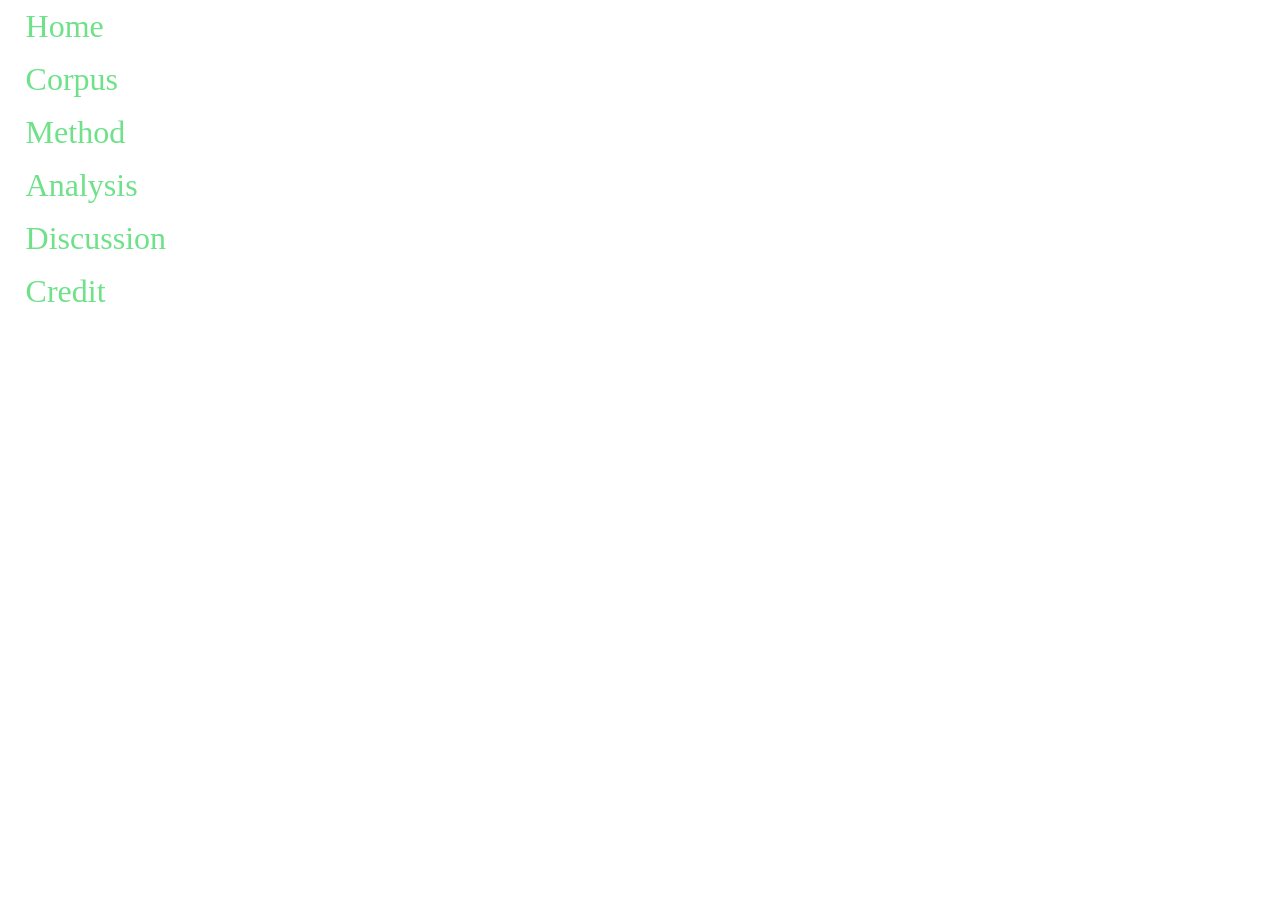
<file: docs/Analysis.html>
<!DOCTYPE html>
<html xmlns="http://www.w3.org/1999/xhtml">
    <head>
        <title>Gallery</title>
        <meta charset="UTF-8" />
        <meta name="viewport" content="width=device-width, initial-scale=1.0" />
        <link rel="stylesheet" type="text/css" href="styling.css" />
        
    </head>
    <body>
        <div class="wrap">
            <div id="sidebar">
                <ul>
                    <li><a href="index.html">Home</a></li>
                    <li><a href="Corpus.html">Corpus</a></li>
                    <li><a href="Method.html">Method</a></li>
                    <li><a href="Analysis.html">Analysis</a></li>
                    <li><a href="Discussion.html">Discussion</a></li>
                    <li><a href="Credit.html">Credit</a></li>
                </ul>
            </div>
        </div>
    </body>
</html>
</file>
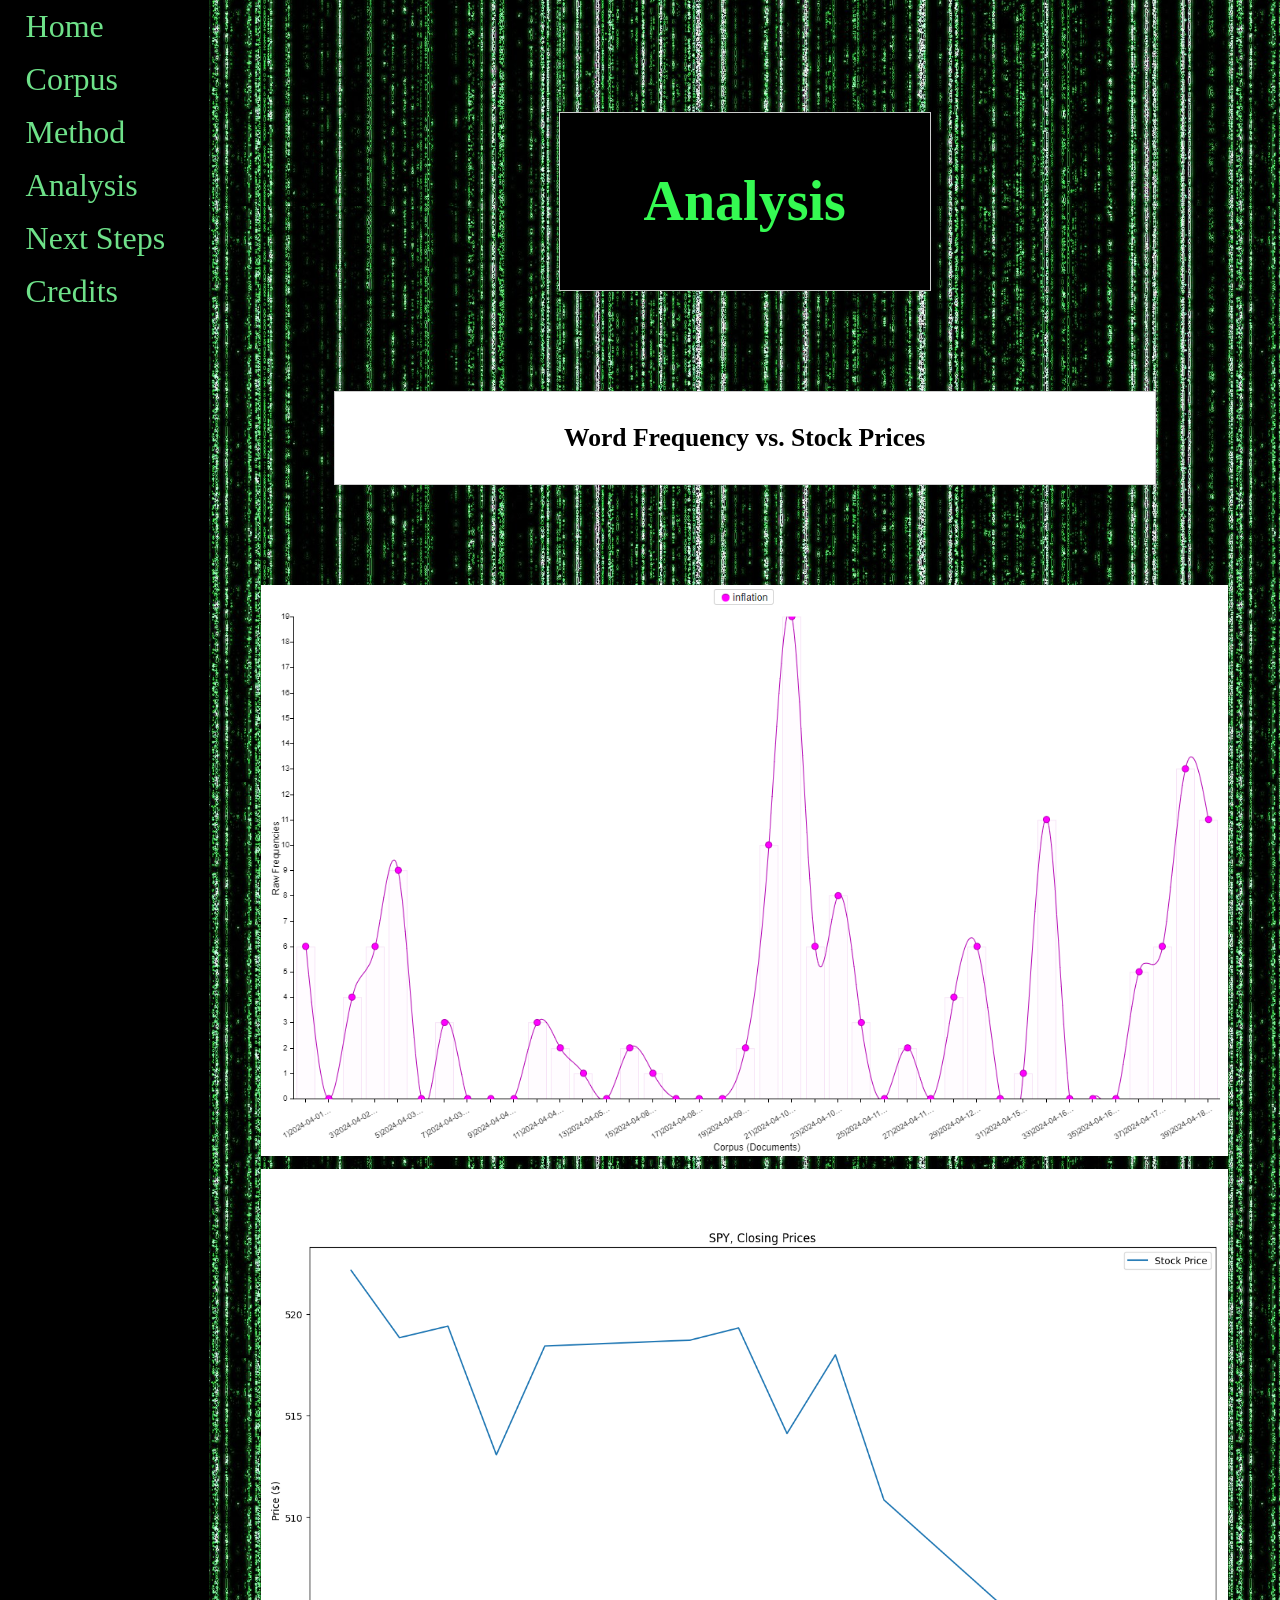
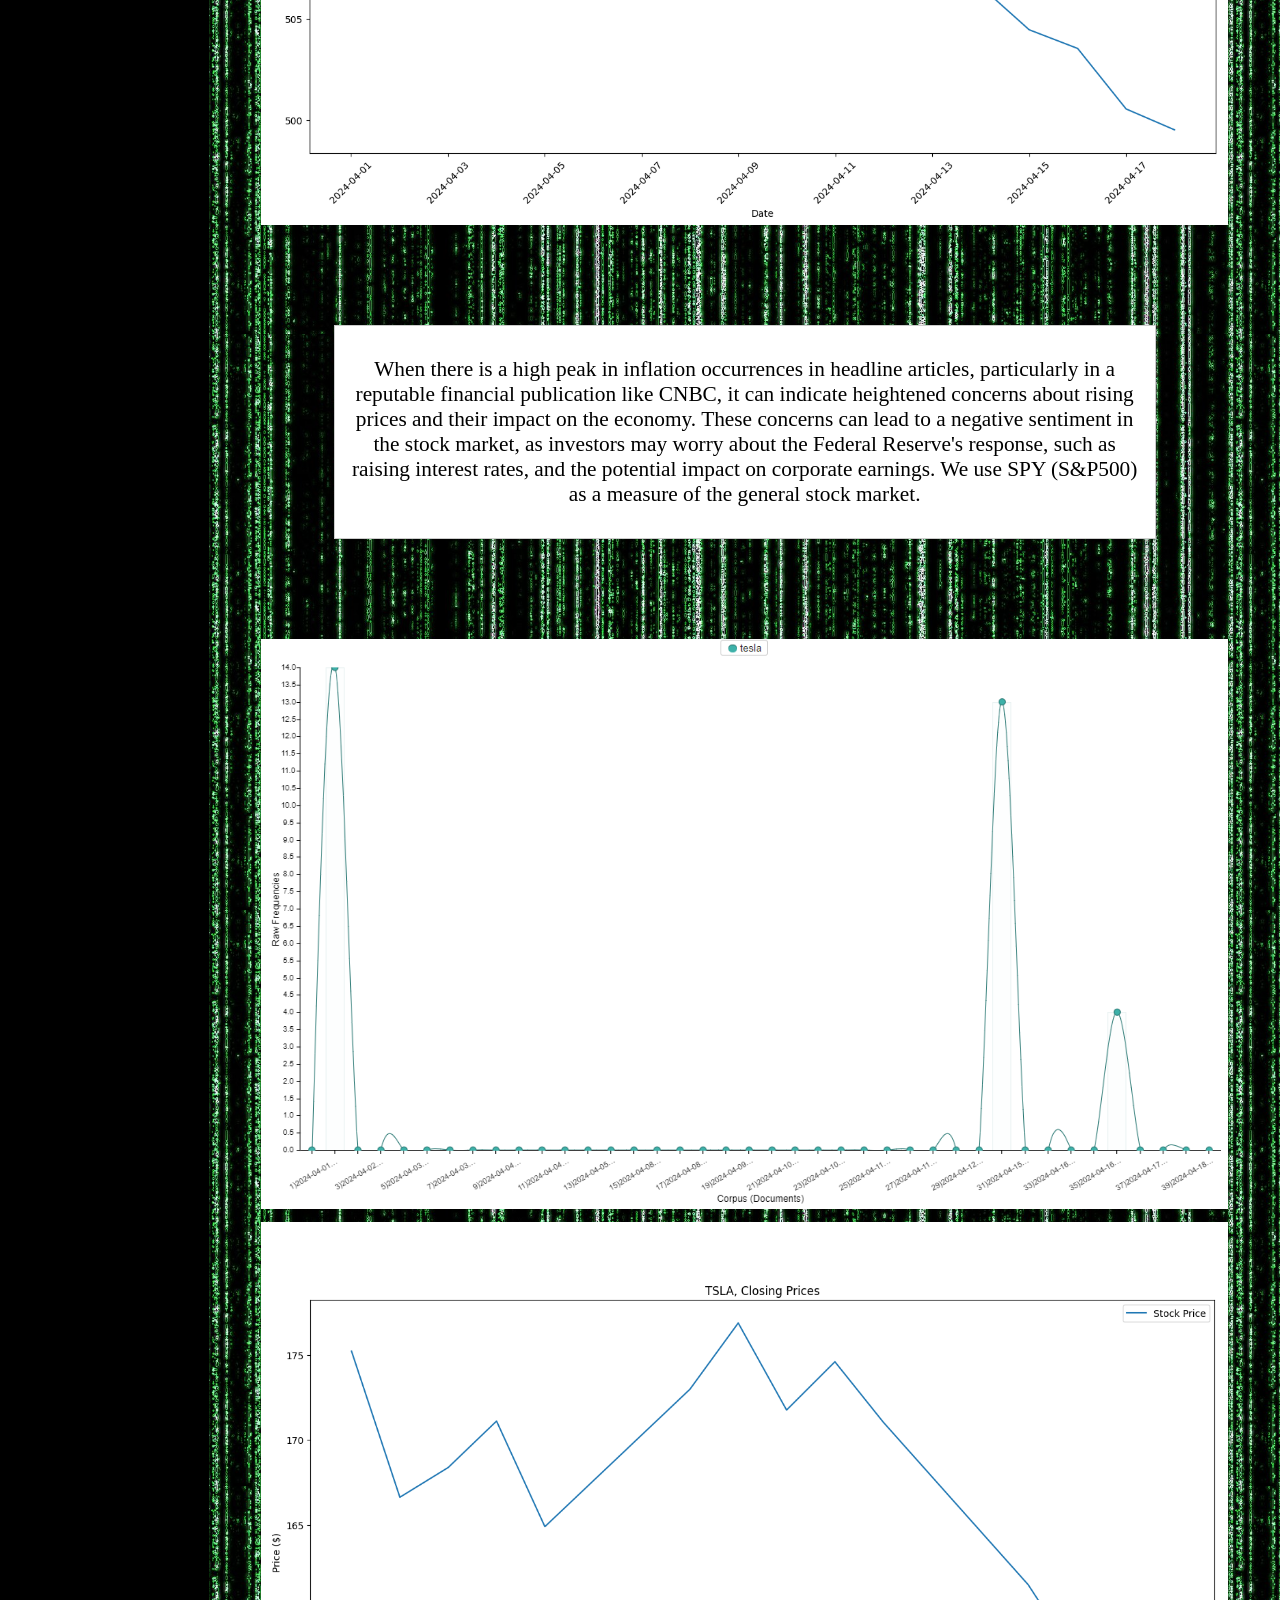
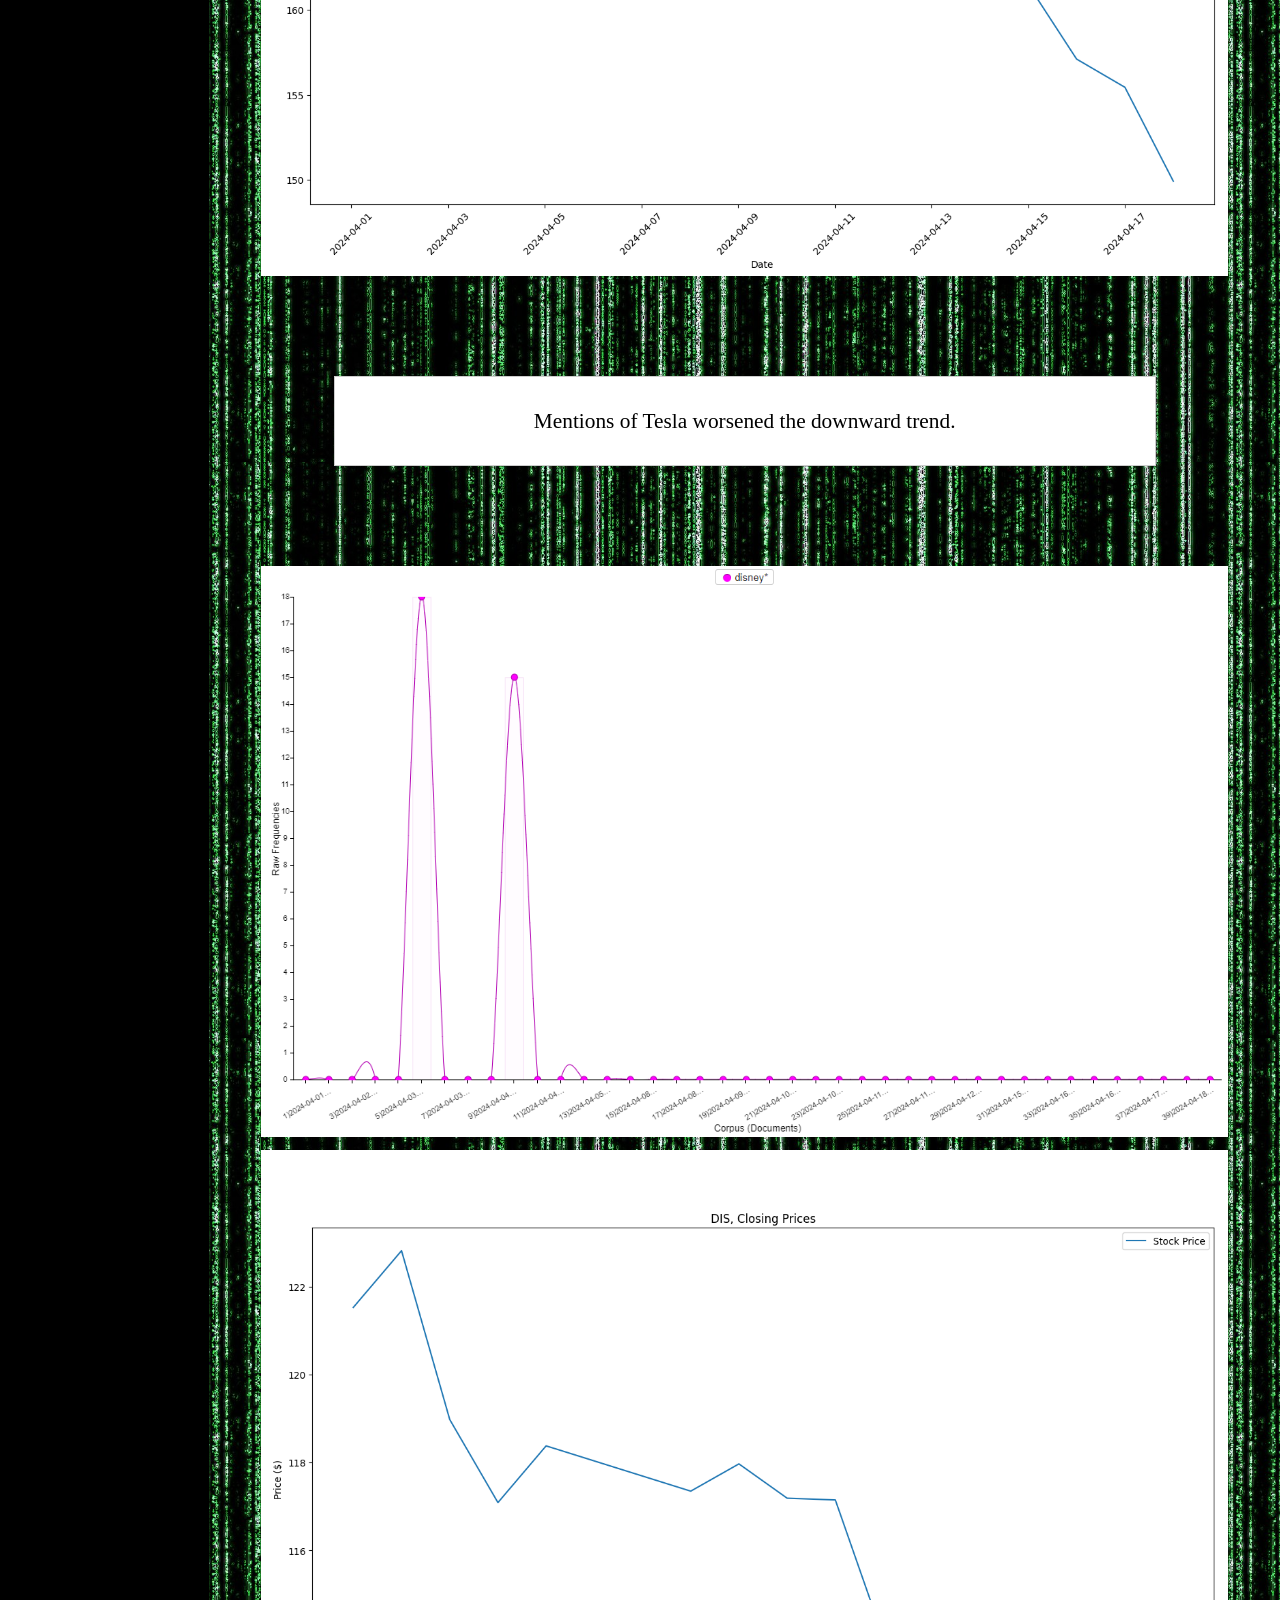
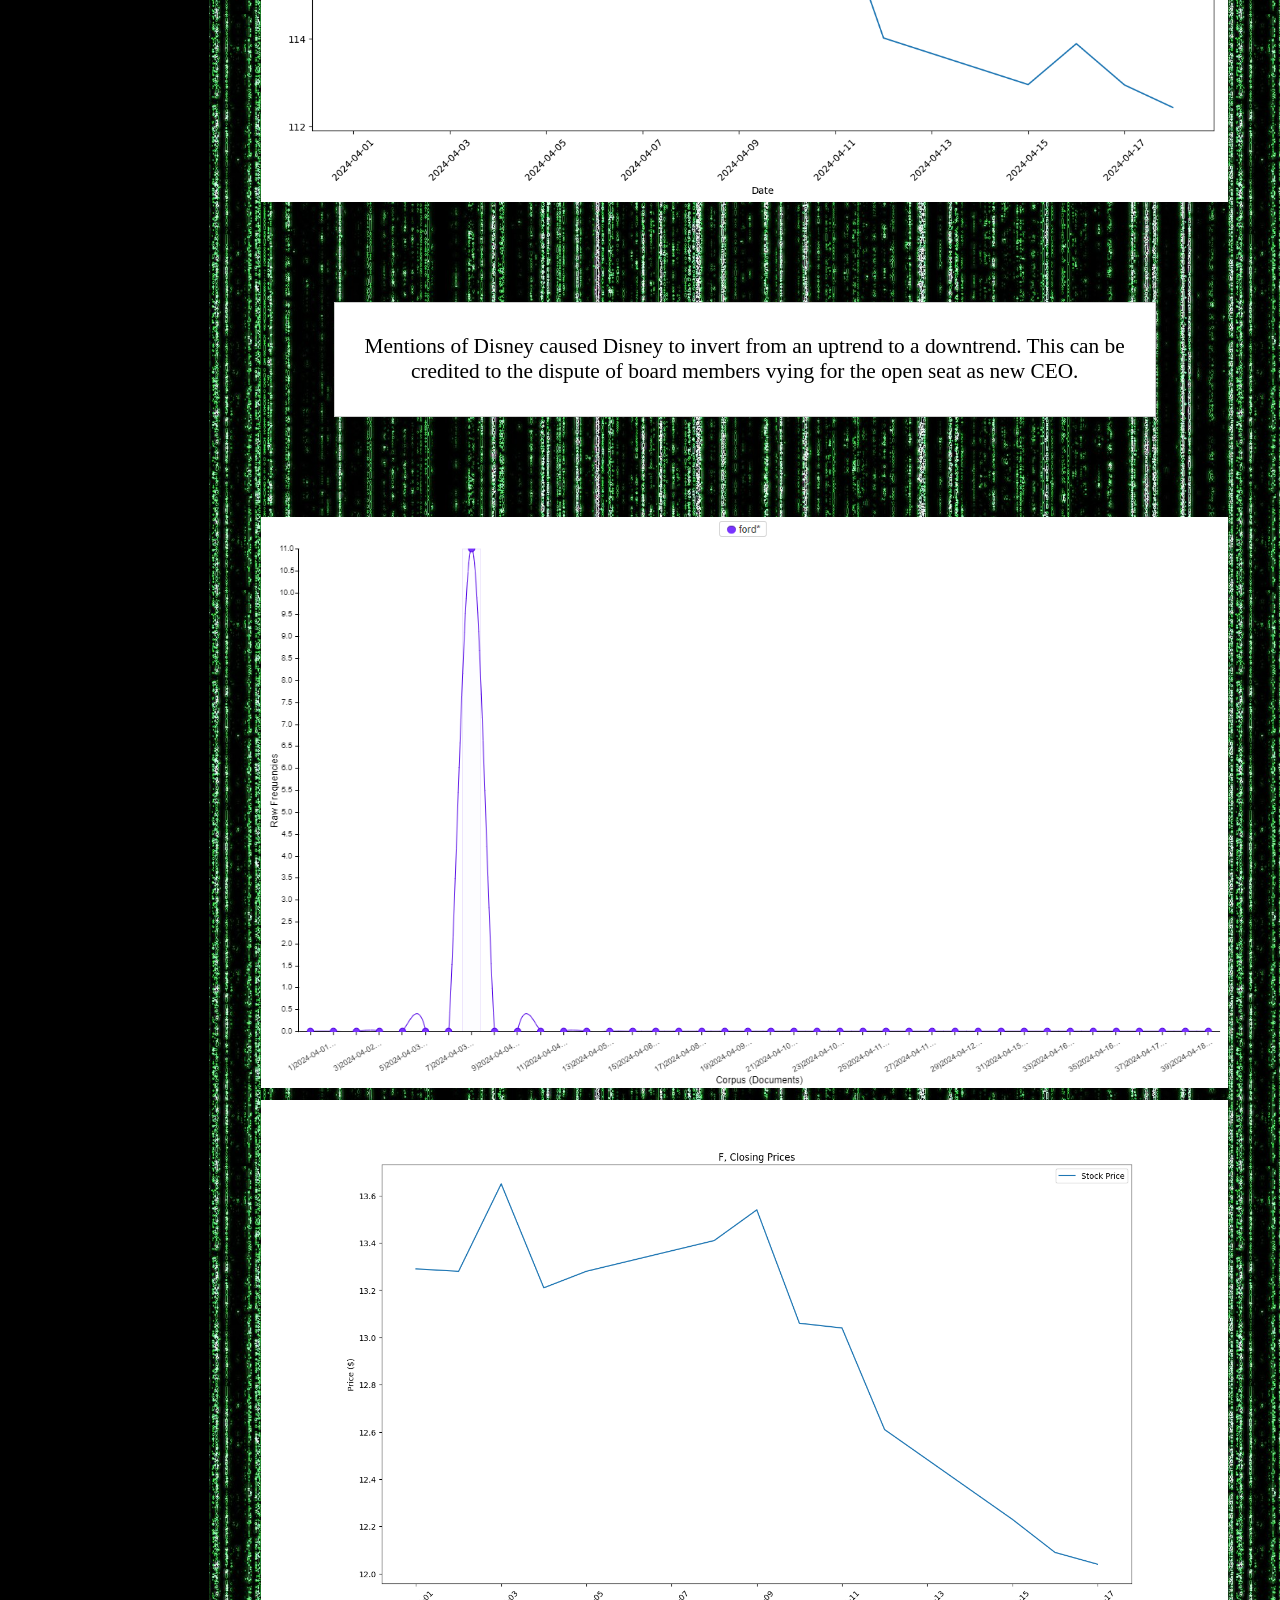
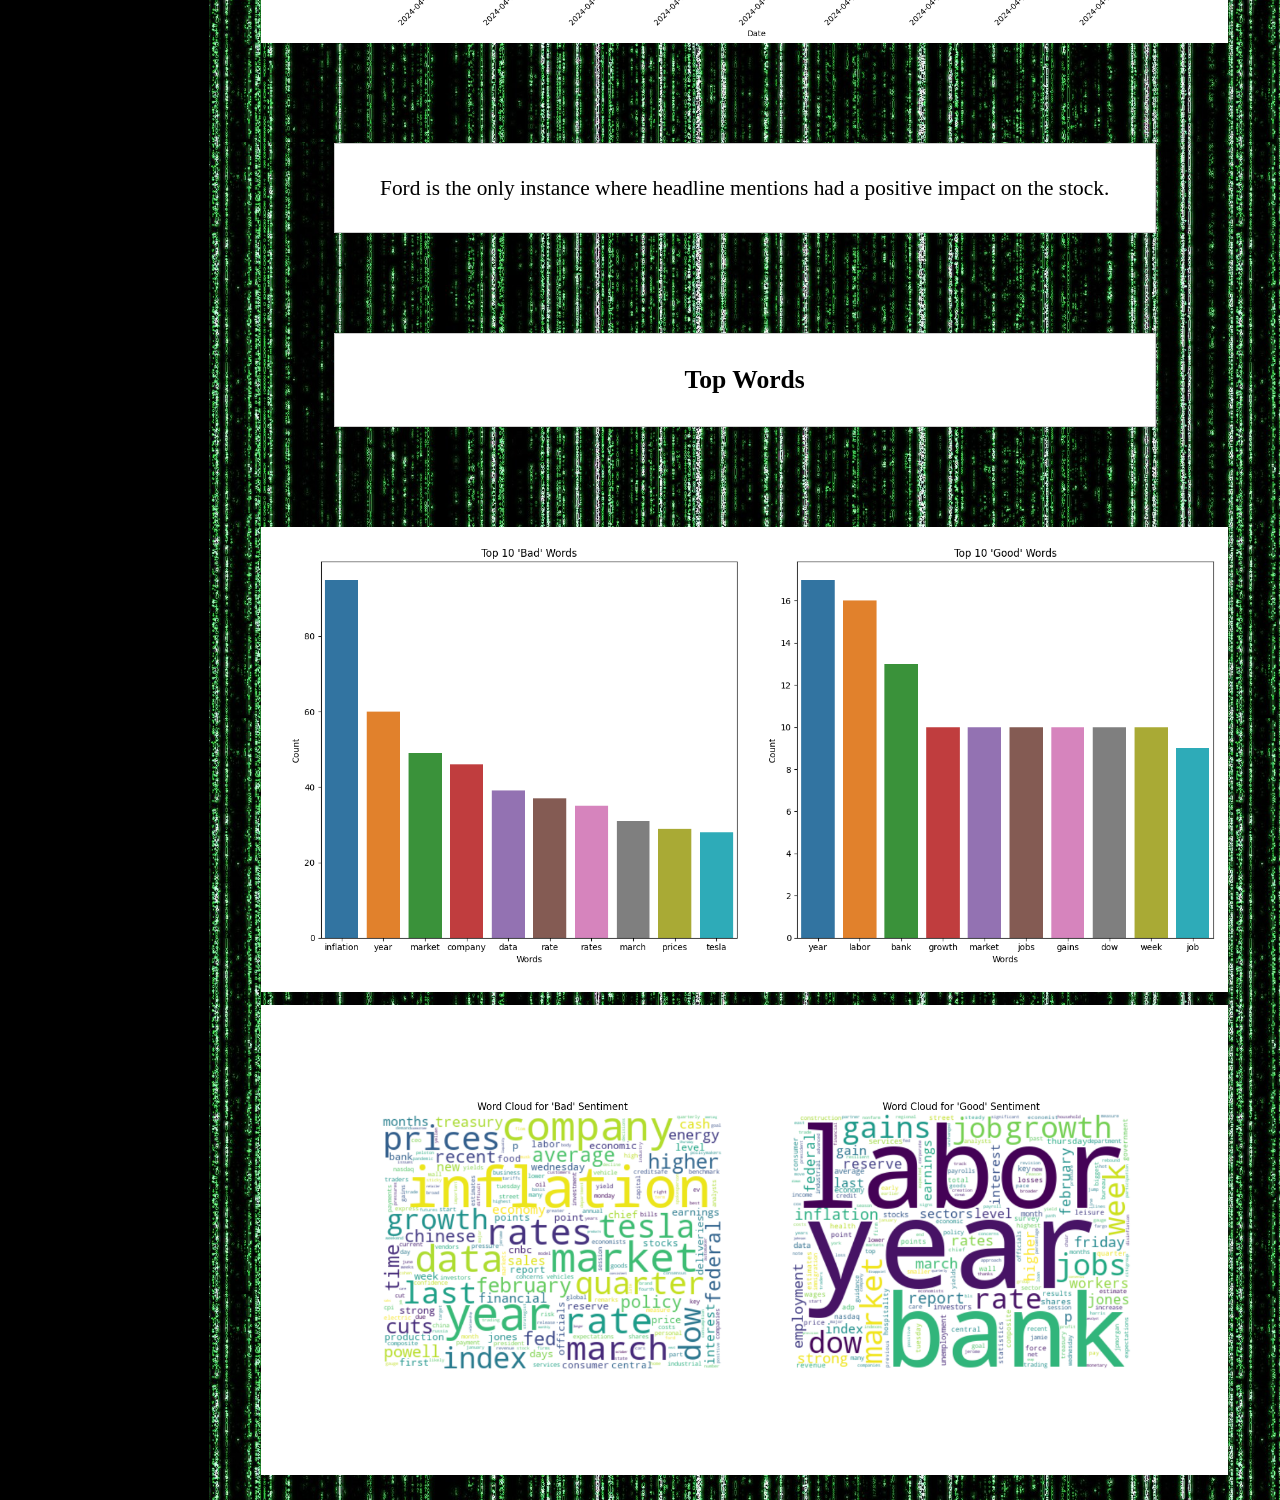
<file: docs/analysis.html>
<!DOCTYPE html>
<html xmlns="http://www.w3.org/1999/xhtml">
    <head>
        <title>Analysis</title>
        <meta charset="UTF-8" />
        <meta name="viewport" content="width=device-width, initial-scale=1.0" />
        <link rel="stylesheet" type="text/css" href="styling.css" />
        
    </head>
    <body>
        <div class="wrap">
            <div id="sidebar">
                <ul>
                    <li><a href="index.html">Home</a></li>
                    <li><a href="corpus.html">Corpus</a></li>
                    <li><a href="method.html">Method</a></li>
                    <li><a href="analysis.html">Analysis</a></li>
                    <li><a href="nextStep.html">Next Steps</a></li>
                    <li><a href="credit.html">Credits</a></li>
                </ul>
            </div>
            <div class="content">
                <section>
                    <div class="headCont">                    
                        <h1 class="header">Analysis</h1>
                    </div>
                    <div class="container">
                        <h2>Word Frequency vs. Stock Prices</h2>
                    </div>
                    <figure class="photo">
                        <img src="images\inflationV.png" alt="Inflation Line Graph"/>
                    </figure>
                    <div>
                        <figure class="photo">
                        <img src="images\SPY-update1.png" alt="SPY Stock Line Graph"/>
                    </figure>
                    </div>
                    <div class="container">
                        <p class="indent">When there is a high peak in inflation occurrences in headline articles, particularly in a reputable financial publication like CNBC, it can indicate heightened concerns about rising prices and their impact on the economy. These concerns can lead to a negative sentiment in the stock market, as investors may worry about the Federal Reserve's response, such as raising interest rates, and the potential impact on corporate earnings. We use SPY (S&amp;P500) as a measure of the general stock market.</p>
                    </div>
                    <figure class="photo">
                        <img src="images\teslaV.png" alt="Tesla Line Graph"/>
                    </figure>
                    <figure class="photo">
                        <img src="images\TSLA-update.png" alt="TSLA(Tesla) Stock Graph"/>
                    </figure>
                    <div class="container">
                        <p class="indent">Mentions of Tesla worsened the downward trend.</p>
                    </div>
                    <figure class="photo">
                        <img src="images\disneyV.png" alt="Disney Line Graph"/>
                    </figure>
                    <figure class="photo">
                        <img src="images\DIS-update.png" alt="DIS(Disney) Stock Graph"/>
                    </figure>
                    <div class="container">
                        <p class="indent">Mentions of Disney caused Disney to invert from an uptrend to a downtrend. This can be credited to the dispute of board members vying for the open seat as new CEO.</p>
                    </div>
                    <figure class="photo">
                        <img src="images\fordV.png" alt="F Stock Graph"/>
                    </figure>
                    <figure class="photo">
                        <img src="images\F.png" alt="F Stock Graph"/>
                    </figure>
                    <div class="container">
                        <p class="indent">Ford is the only instance where headline mentions had a positive impact on the stock.</p>
                    </div>
                    <div class="container">
                        <h2>Top Words</h2>
                    </div>
                    <figure class="photo">
                        <img src="images\barchart-top-words.png" alt="Word Group"/>
                    </figure>
                    <figure class="photo">
                        <img src="images\wordsoup-top-words.png" alt="word soup"/>
                    </figure>
                </section>
            </div>
        </div>
    </body>
</html>
</file>
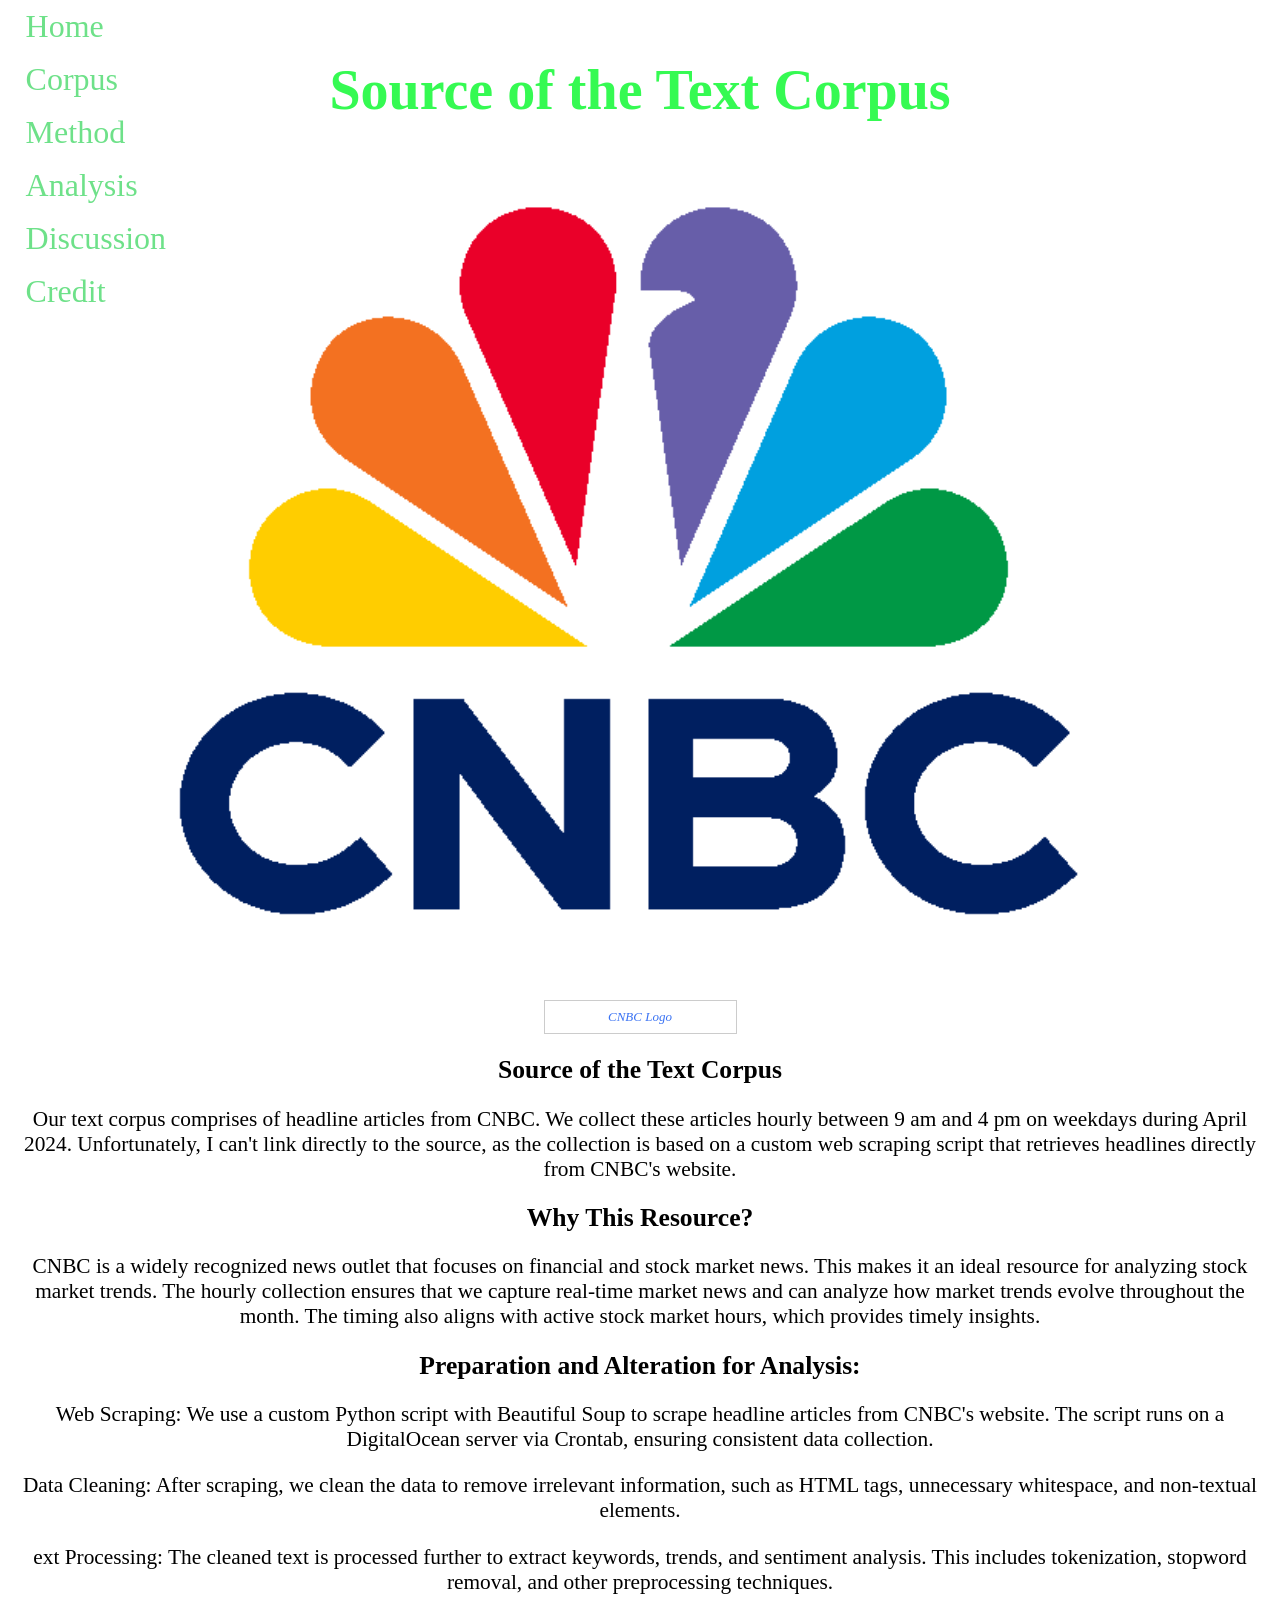
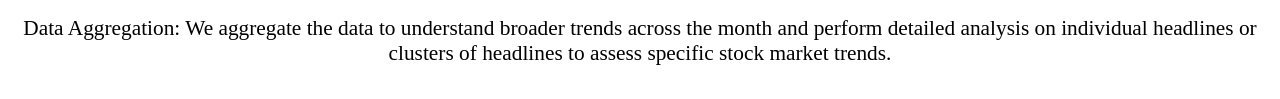
<file: docs/Corpus.html>
<!DOCTYPE html>
<html>
    <head>
        <title>Home Page</title>
        <meta charset="UTF-8" />
        <meta name="viewport" content="width=device-width, initial-scale=1.0" />
        <link rel="stylesheet" type="text/css" href="styling.css" />
    </head>
    <body>
        <div class="wrap">
            <div id="sidebar">
                <ul>
                    <li><a href="index.html">Home</a></li>
                    <li><a href="Corpus.html">Corpus</a></li>
                    <li><a href="Method.html">Method</a></li>
                    <li><a href="Analysis.html">Analysis</a></li>
                    <li><a href="Discussion.html">Discussion</a></li>
                    <li><a href="Credit.html">Credit</a></li>
                </ul>
            </div>
        </div>
            
            <div class="content">
                <section>
                    <h1 class="header">Source of the Text Corpus</h1>
                    <figure>
                        <img class="photo" src="images/cnbc_logo.jpg" />
                        <figcaption><dfn>CNBC Logo</dfn></figcaption>
                    </figure>
                </section>
                <section>
                    <h2>Source of the Text Corpus</h2>
                    <p>Our text corpus comprises of headline articles from CNBC. We collect these articles hourly between 9 am and 4 pm on weekdays during April 2024. Unfortunately, I can't link directly to the source, as the collection is based on a custom web scraping script that retrieves headlines directly from CNBC's website.</p>
                </section>
                <section>
                    <h2>Why This Resource?</h2>
                    <p>CNBC is a widely recognized news outlet that focuses on financial and stock market news. This makes it an ideal resource for analyzing stock market trends. The hourly collection ensures that we capture real-time market news and can analyze how market trends evolve throughout the month. The timing also aligns with active stock market hours, which provides timely insights.</p>
                </section>
                <section>
                    <h2>Preparation and Alteration for Analysis:</h2>
                    <p>Web Scraping: We use a custom Python script with Beautiful Soup to scrape headline articles from CNBC's website. The script runs on a DigitalOcean server via Crontab, ensuring consistent data collection.</p>
                    <p>Data Cleaning: After scraping, we clean the data to remove irrelevant information, such as HTML tags, unnecessary whitespace, and non-textual elements.
                    </p>
                    <p>ext Processing: The cleaned text is processed further to extract keywords, trends, and sentiment analysis. This includes tokenization, stopword removal, and other preprocessing techniques.
                    </p>
                    <p>Data Aggregation: We aggregate the data to understand broader trends across the month and perform detailed analysis on individual headlines or clusters of headlines to assess specific stock market trends.</p>
                </section>
            </div>
    </body>
</html>
</file>
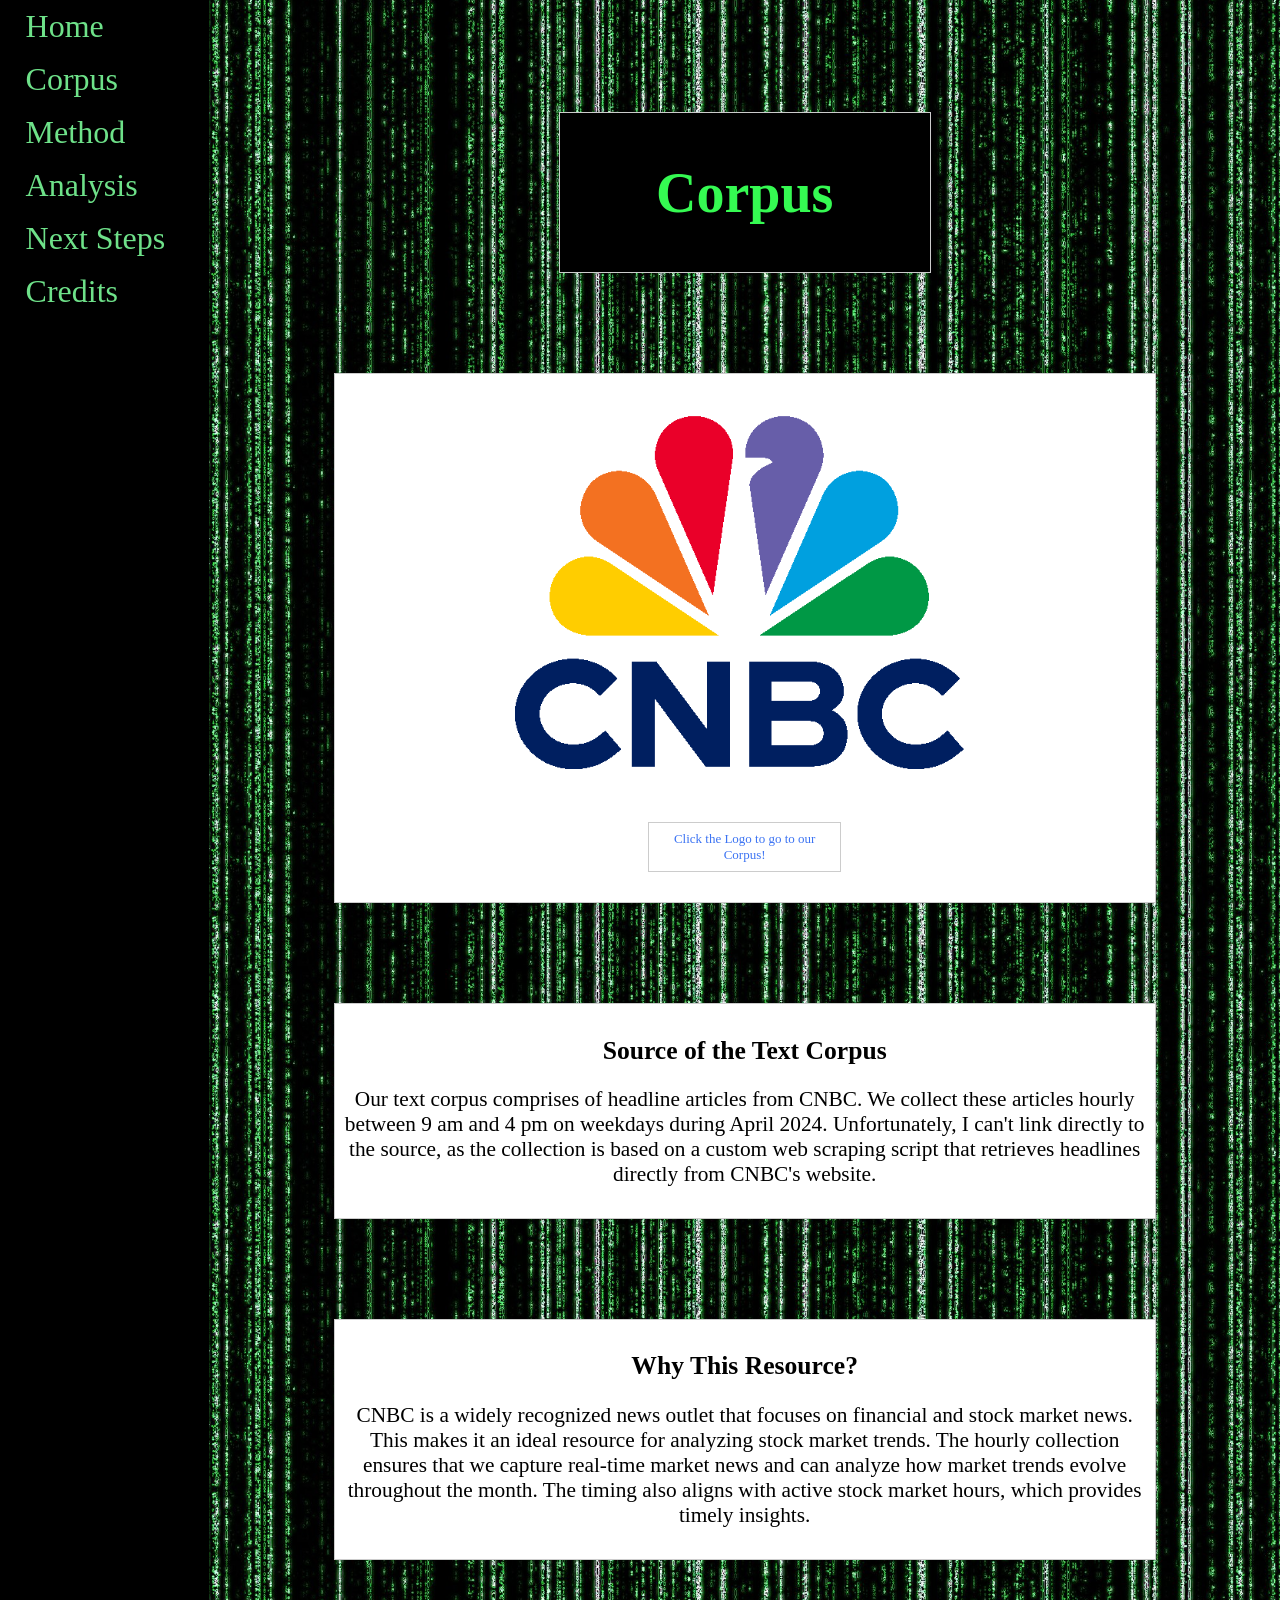
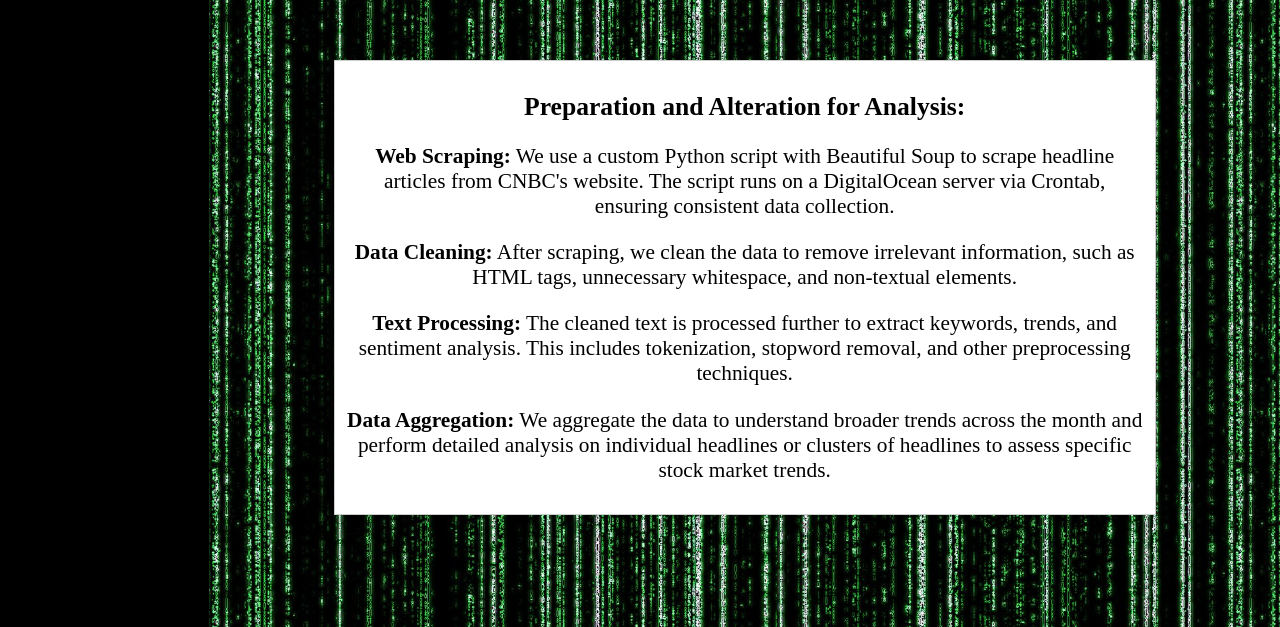
<file: docs/corpus.html>
<!DOCTYPE html>
<html>
    <head>
        <title>Home Page</title>
        <meta charset="UTF-8" />
        <meta name="viewport" content="width=device-width, initial-scale=1.0" />
        <link rel="stylesheet" type="text/css" href="styling.css" />
    </head>
    <body>
        <div class="wrap">
            <div id="sidebar">
                <ul>
                    <li><a href="index.html">Home</a></li>
                    <li><a href="corpus.html">Corpus</a></li>
                    <li><a href="method.html">Method</a></li>
                    <li><a href="analysis.html">Analysis</a></li>
                    <li><a href="nextStep.html">Next Steps</a></li>
                    <li><a href="credit.html">Credits</a></li>
                </ul>
            </div>
        
            
            <div class="content">
                <div class="headCont">                    
                    <h1 class="header">Corpus</h1>
                </div>
                <div class="container">
                    <figure>
                        <a href="https://github.com/Cal16king/Finance-Sentiment-Analysis/blob/main/Python/results.json">
                            <img class="git" src="images/cnbc_logo.jpg" alt="CNBC Logo"/>
                        </a>
                        <figcaption>Click the Logo to go to our Corpus!</figcaption>
                    </figure>
                </div>
                <section>
                    <div class="container">
                    <h2>Source of the Text Corpus</h2>
                    <p>Our text corpus comprises of headline articles from CNBC. We collect these articles hourly between 9 am and 4 pm on weekdays during April 2024. Unfortunately, I can't link directly to the source, as the collection is based on a custom web scraping script that retrieves headlines directly from CNBC's website.</p>
                    </div>
                </section>
                <section>
                    <div class="container">
                    <h2>Why This Resource?</h2>
                    <p>CNBC is a widely recognized news outlet that focuses on financial and stock market news. This makes it an ideal resource for analyzing stock market trends. The hourly collection ensures that we capture real-time market news and can analyze how market trends evolve throughout the month. The timing also aligns with active stock market hours, which provides timely insights.</p>
                    </div>
                </section>
                <section>
                    <div class="container">
                        <h2>Preparation and Alteration for Analysis:</h2>
                        <p><b>Web Scraping:</b> We use a custom Python script with Beautiful Soup to scrape headline articles from CNBC's website. The script runs on a DigitalOcean server via Crontab, ensuring consistent data collection.</p>
                        <p><b>Data Cleaning:</b> After scraping, we clean the data to remove irrelevant information, such as HTML tags, unnecessary whitespace, and non-textual elements.
                        </p>
                        <p><b>Text Processing:</b> The cleaned text is processed further to extract keywords, trends, and sentiment analysis. This includes tokenization, stopword removal, and other preprocessing techniques.
                        </p>
                        <p><b>Data Aggregation:</b> We aggregate the data to understand broader trends across the month and perform detailed analysis on individual headlines or clusters of headlines to assess specific stock market trends.</p>
                    </div>
                </section>
            </div>
        </div>
    </body>
</html>
</file>
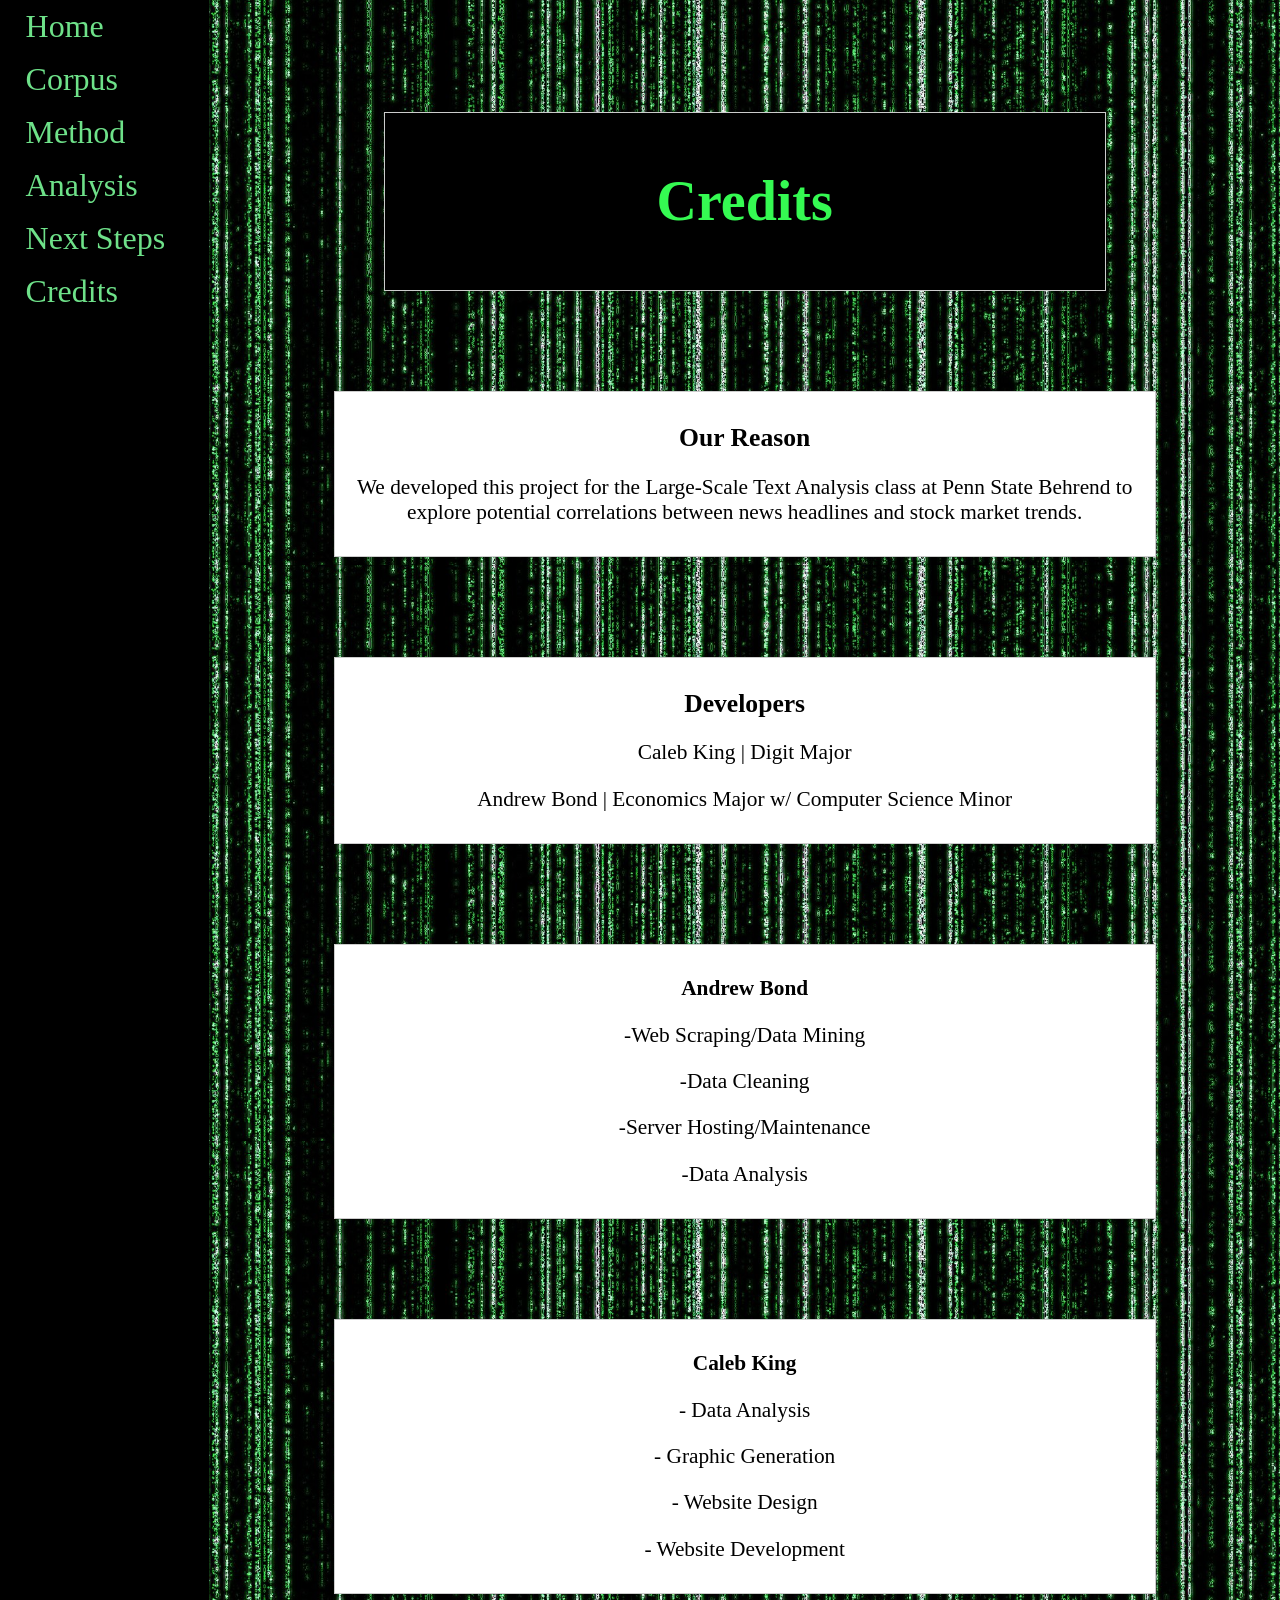
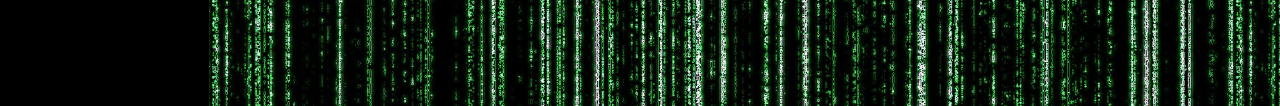
<file: docs/credit.html>
<!DOCTYPE html>
<html xmlns="http://www.w3.org/1999/xhtml">
    <head>
        <title>Financial Sentiment Analysis</title>
        <meta charset="UTF-8" />
        <meta name="viewport" content="width=device-width, initial-scale=1.0" />
        <link rel="stylesheet" type="text/css" href="styling.css" />
        
    </head>
    <body>
        
        <div class="wrap">
            <div id="sidebar">
                <ul>
                    <li><a href="index.html">Home</a></li>
                    <li><a href="corpus.html">Corpus</a></li>
                    <li><a href="method.html">Method</a></li>
                    <li><a href="analysis.html">Analysis</a></li>
                    <li><a href="nextStep.html">Next Steps</a></li>
                    <li><a href="credit.html">Credits</a></li>
                </ul>
            </div>
            
            <div class="content">
                <section>
                    <div class="head">
                        <h1 class="header">Credits</h1>
                    </div>
                </section>
                <div class="container">
                    <h2>Our Reason</h2>
                    <p class="indent">
                        We developed this project for the Large-Scale Text Analysis class at Penn State Behrend to explore potential correlations between news headlines and stock market trends.
                    </p>
                    
                </div>
                <section>
                    <div class="container">
                        <h2>Developers</h2>
                        <p>
                            Caleb King | Digit Major
                        </p>
                        <p>Andrew Bond | Economics Major w/ Computer Science Minor</p>
                    </div>
                </section>
                <section>
                    <div class="container">
                        <p>
                            <b>Andrew Bond</b>
                        </p>
                        <p>
                            -Web Scraping/Data Mining
                        </p>
                        <p>
                            -Data Cleaning
                        </p>
                        <p>
                            -Server Hosting/Maintenance
                        </p>
                        <p>
                            -Data Analysis
                        </p>
                    </div>
                </section>
                <div class="container">
                    <p>
                        <b>Caleb King</b>
                    </p>
                    <p>
                        - Data Analysis
                    </p>
                    <p>
                        - Graphic Generation
                    </p>
                    <p>
                        - Website Design 
                    </p>
                    <p>
                        - Website Development
                    </p>
                </div>
            </div>
        </div>
    </body>
</html>
</file>
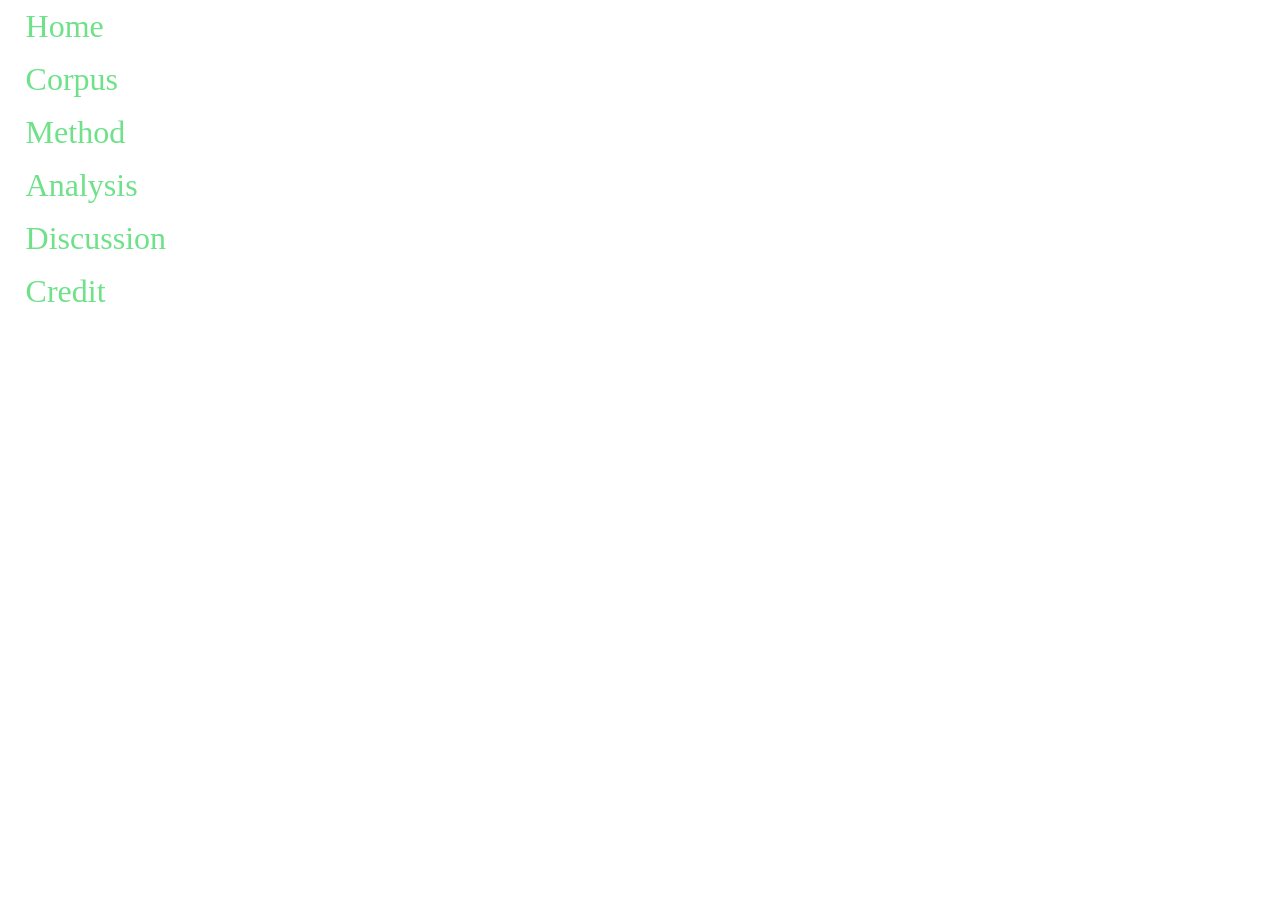
<file: docs/Discussion.html>
<!DOCTYPE html>
<html>
    <head>
        <title>Finance Sentiment Analysis</title>
        <meta charset="UTF-8" />
        <meta name="viewport" content="width=device-width, initial-scale=1.0" />
        <link rel="stylesheet" type="text/css" href="styling.css" />
        
    </head>
    <body>
        <div class="wrap">
            <div id="sidebar">
                <ul>
                    <li><a href="index.html">Home</a></li>
                    <li><a href="Corpus.html">Corpus</a></li>
                    <li><a href="Method.html">Method</a></li>
                    <li><a href="Analysis.html">Analysis</a></li>
                    <li><a href="Discussion.html">Discussion</a></li>
                    <li><a href="Credit.html">Credit</a></li>
                </ul>
            </div>
        </div>
    </body>
</html>
</file>
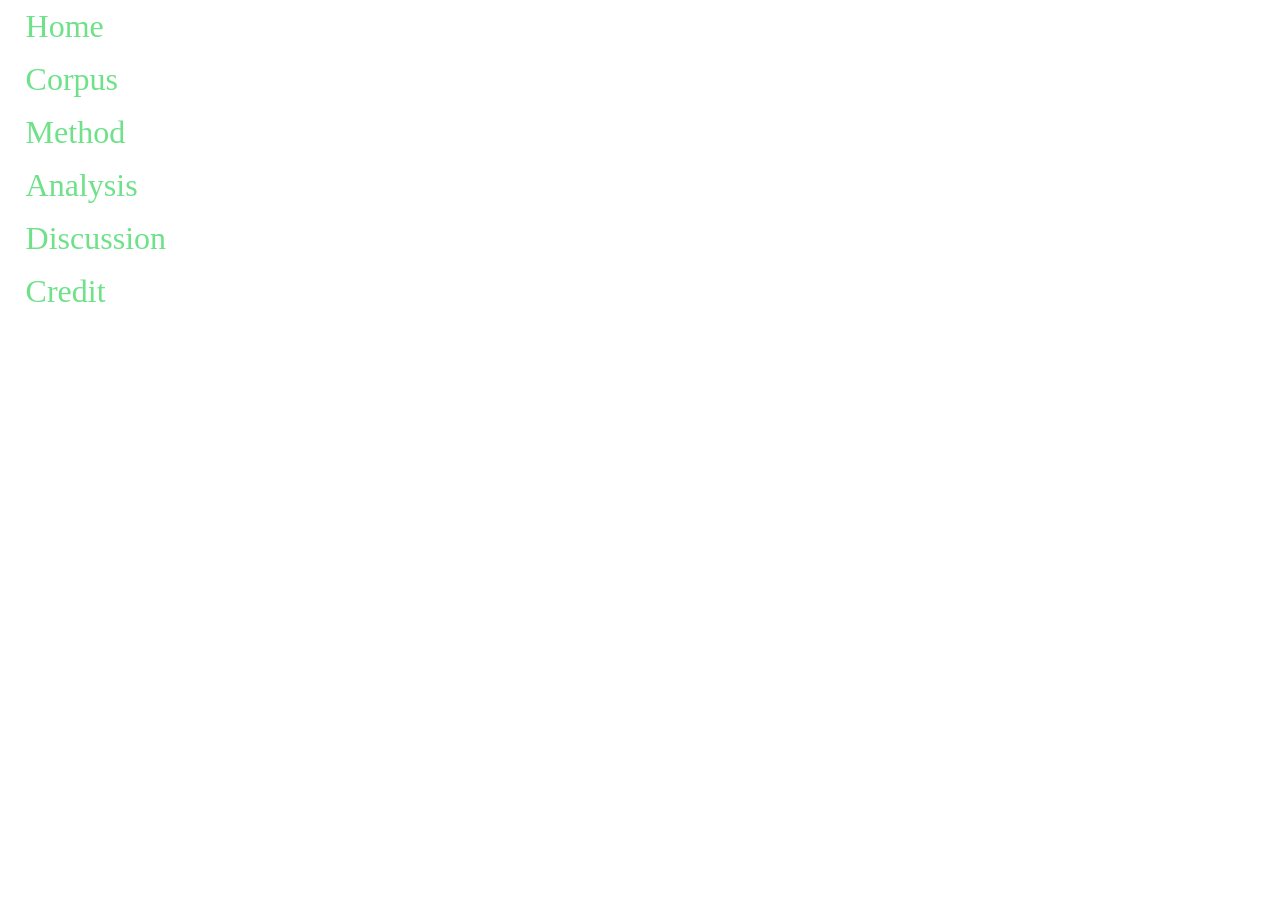
<file: docs/Method.html>
<!DOCTYPE html>
<html xmlns="http://www.w3.org/1999/xhtml">
    <head>
        <title>Gallery</title>
        <meta charset="UTF-8" />
        <meta name="viewport" content="width=device-width, initial-scale=1.0" />
        <link rel="stylesheet" type="text/css" href="styling.css" />

    </head>
    <body>
        <div class="wrap">
            <div id="sidebar">
                <ul>
                    <li><a href="index.html">Home</a></li>
                    <li><a href="Corpus.html">Corpus</a></li>
                    <li><a href="Method.html">Method</a></li>
                    <li><a href="Analysis.html">Analysis</a></li>
                    <li><a href="Discussion.html">Discussion</a></li>
                    <li><a href="Credit.html">Credit</a></li>
                </ul>
            </div>
        </div>
    </body>
</html>
</file>
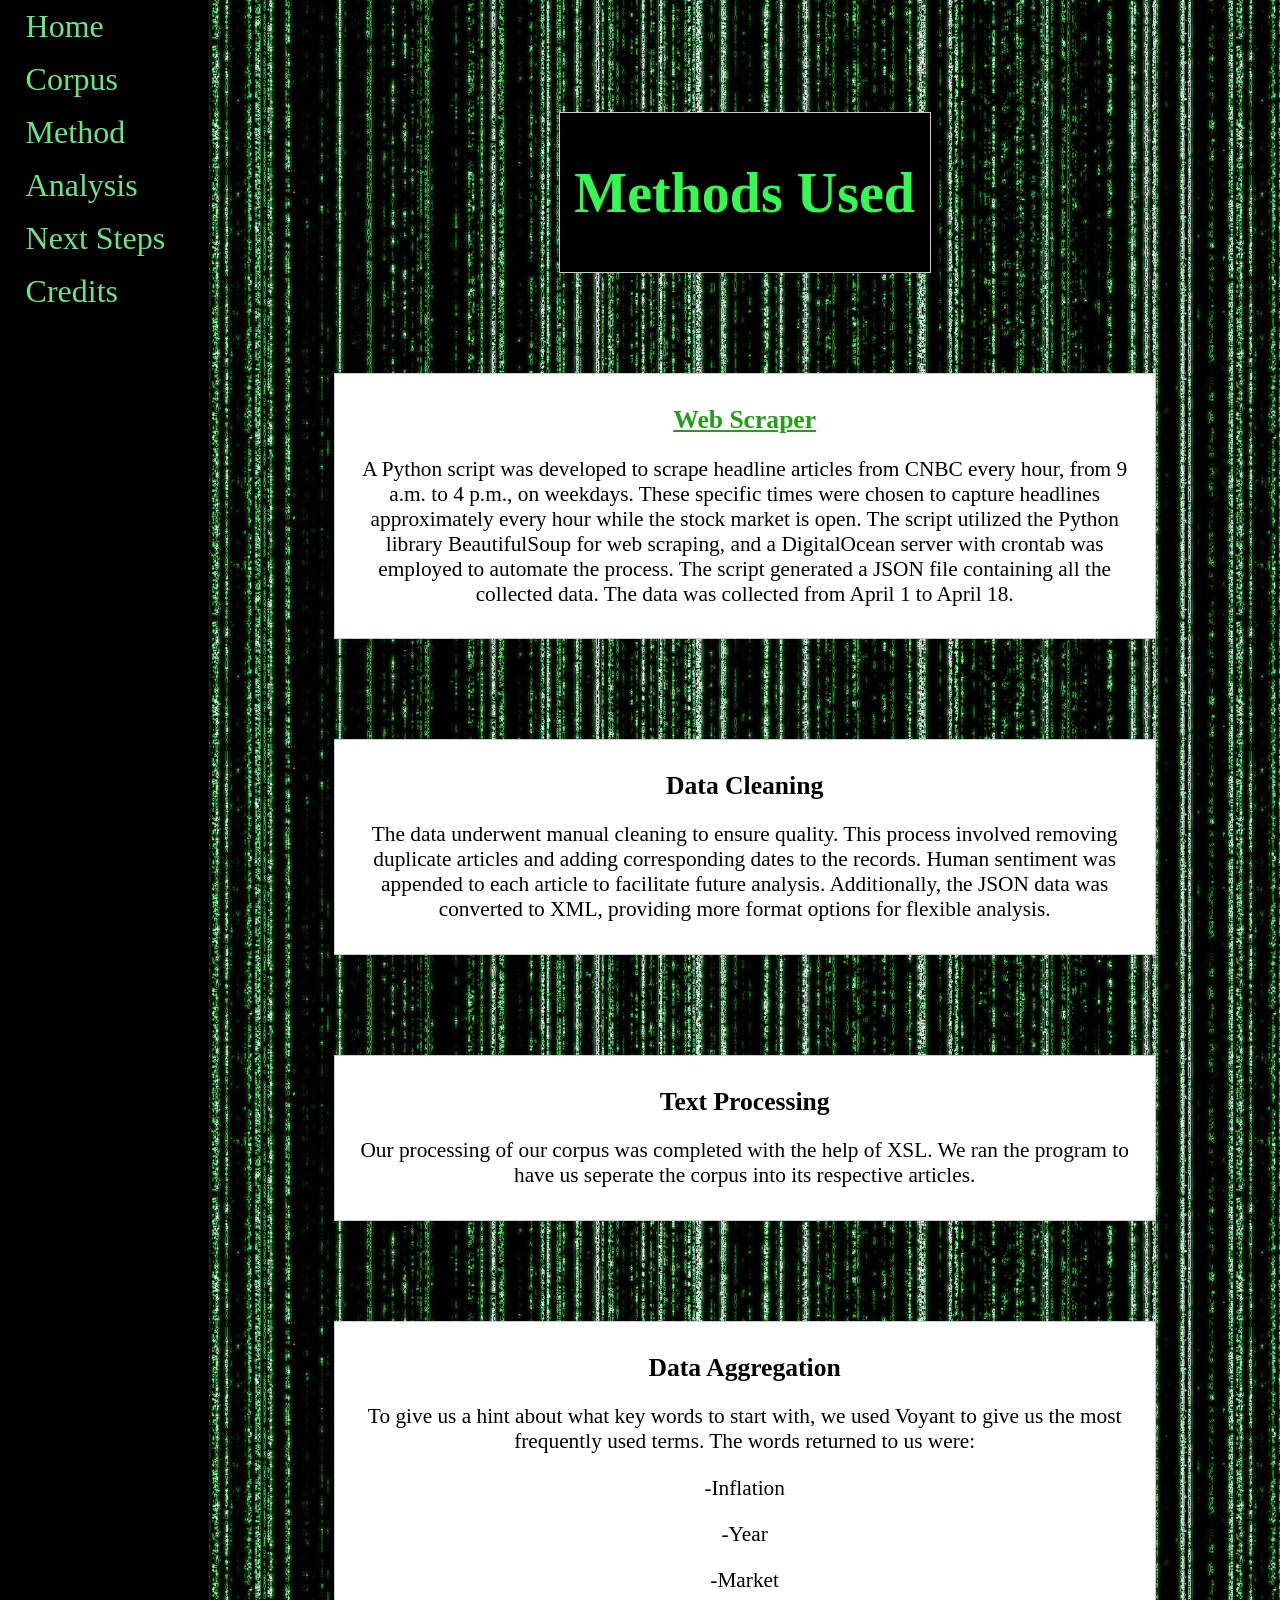
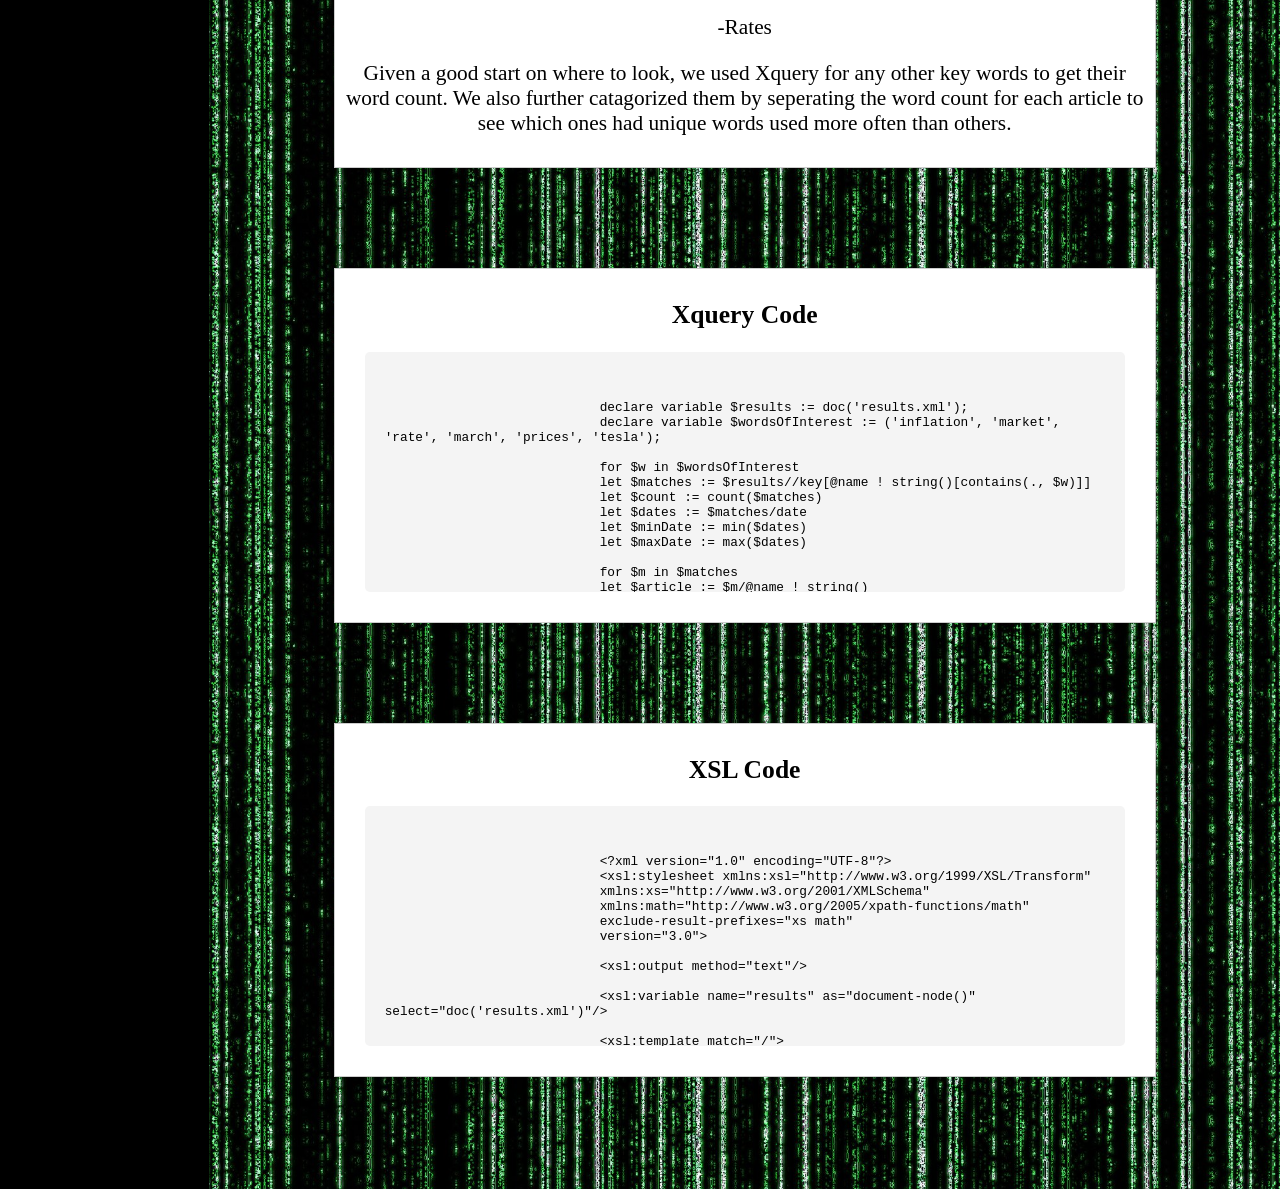
<file: docs/method.html>
<!DOCTYPE html>
<html xmlns="http://www.w3.org/1999/xhtml">
    <head>
        <title>Method</title>
        <meta charset="UTF-8" />
        <meta name="viewport" content="width=device-width, initial-scale=1.0" />
        <link rel="stylesheet" type="text/css" href="styling.css" />

    </head>
    <body>
        <div class="wrap">
            <div id="sidebar">
                <ul>
                    <li><a href="index.html">Home</a></li>
                    <li><a href="corpus.html">Corpus</a></li>
                    <li><a href="method.html">Method</a></li>
                    <li><a href="analysis.html">Analysis</a></li>
                    <li><a href="nextStep.html">Next Steps</a></li>
                    <li><a href="credit.html">Credits</a></li>
                </ul>
            </div>
            <div class = "content">
                <div class="headCont">                    
                    <h1 class="header">Methods Used</h1>
                </div>
                <div class="container">
                    <a href="https://github.com/Cal16king/Finance-Sentiment-Analysis/blob/main/Python/web_scraper.py"><h2>Web Scraper</h2></a>
                    <p>A Python script was developed to scrape headline articles from CNBC every hour, from 9 a.m. to 4 p.m., on weekdays. These specific times were chosen to capture headlines approximately every hour while the stock market is open. The script utilized the Python library BeautifulSoup for web scraping, and a DigitalOcean server with crontab was employed to automate the process. The script generated a JSON file containing all the collected data. The data was collected from April 1 to April 18.
                    </p>
                </div>
                <div class="container">
                    <h2>Data Cleaning
                    </h2>
                    <p>The data underwent manual cleaning to ensure quality. This process involved removing duplicate articles and adding corresponding dates to the records. Human sentiment was appended to each article to facilitate future analysis. Additionally, the JSON data was converted to XML, providing more format options for flexible analysis.
                    </p>
                </div>
                <div class="container">
                    <h2>Text Processing</h2>
                    <p>Our processing of our corpus was completed with the help of XSL. We ran the program to have us seperate the corpus into its respective articles.</p>
                </div>
                <div class="container">
                    <h2>Data Aggregation</h2>
                    <p>To give us a hint about what key words to start with, we used Voyant to give us the most frequently used terms. The words returned to us were: </p>
                    <p>-Inflation</p>
                    <p>-Year</p>
                    <p>-Market</p>
                    <p>-Rates</p>
                    <p></p>
                    <p></p>
                    <p>Given a good start on where to look, we used Xquery for any other key words to get their word count. We also further catagorized them by seperating the word count for each article to see which ones had unique words used more often than others.</p>
                </div>
                <div class = "container">
                    <h2>Xquery Code</h2>
                    <div class="code-box">
                    <pre>
                        <code>
                            declare variable $results := doc('results.xml');
                            declare variable $wordsOfInterest := ('inflation', 'market', 'rate', 'march', 'prices', 'tesla');
                            
                            for $w in $wordsOfInterest
                            let $matches := $results//key[@name ! string()[contains(., $w)]]
                            let $count := count($matches)
                            let $dates := $matches/date
                            let $minDate := min($dates)
                            let $maxDate := max($dates)
                            
                            for $m in $matches
                            let $article := $m/@name ! string()
                            let $tokens := tokenize($article, ' ')[. = $w]
                            let $countPerArticle := $tokens => count()
                            let $dates := $m/date ! xs:date(.)
                            where $countPerArticle > 0
                            order by $dates descending
                            return ($w || ': ' || $dates || ': '|| $countPerArticle || '&amp;#10;')
                        </code>
                    </pre>
                    </div>
                </div>
                <div class="container">
                    <h2>XSL Code</h2>
                    <div class="code-box">
                    <pre>
                        <code>
                            &lt;?xml version="1.0" encoding="UTF-8"?&gt;
                            &lt;xsl:stylesheet xmlns:xsl="http://www.w3.org/1999/XSL/Transform"
                            xmlns:xs="http://www.w3.org/2001/XMLSchema"
                            xmlns:math="http://www.w3.org/2005/xpath-functions/math"
                            exclude-result-prefixes="xs math"
                            version="3.0"&gt;
                            
                            &lt;xsl:output method="text"/&gt;
                            
                            &lt;xsl:variable name="results" as="document-node()" select="doc('results.xml')"/&gt;
                            
                            &lt;xsl:template match="/"&gt;
                            &lt;xsl:apply-templates select="//key"/&gt;
                            &lt;/xsl:template&gt;
                            
                            &lt;xsl:template match="key"&gt;
                            &lt;xsl:variable name="filename" as="xs:string" select="@name ! substring(., 1, 20)&gt;
                            &lt;! replace(., '\W', '') ! lower-case(.)"/&gt;
                            &lt;xsl:value-of select="$filename"/&gt;
                            &lt;xsl:result-document method="text" href="textCorpus/{date}-{$filename}.txt"&gt;
                            &lt;xsl:value-of select="@name"/&gt;
                            &lt;/xsl:result-document&gt;
                            &lt;/xsl:template&gt;
                            
                            &lt;/xsl:stylesheet&gt;
                        </code>
                    </pre>
                </div>
            </div>
        </div>
    </body>
</html>
</file>
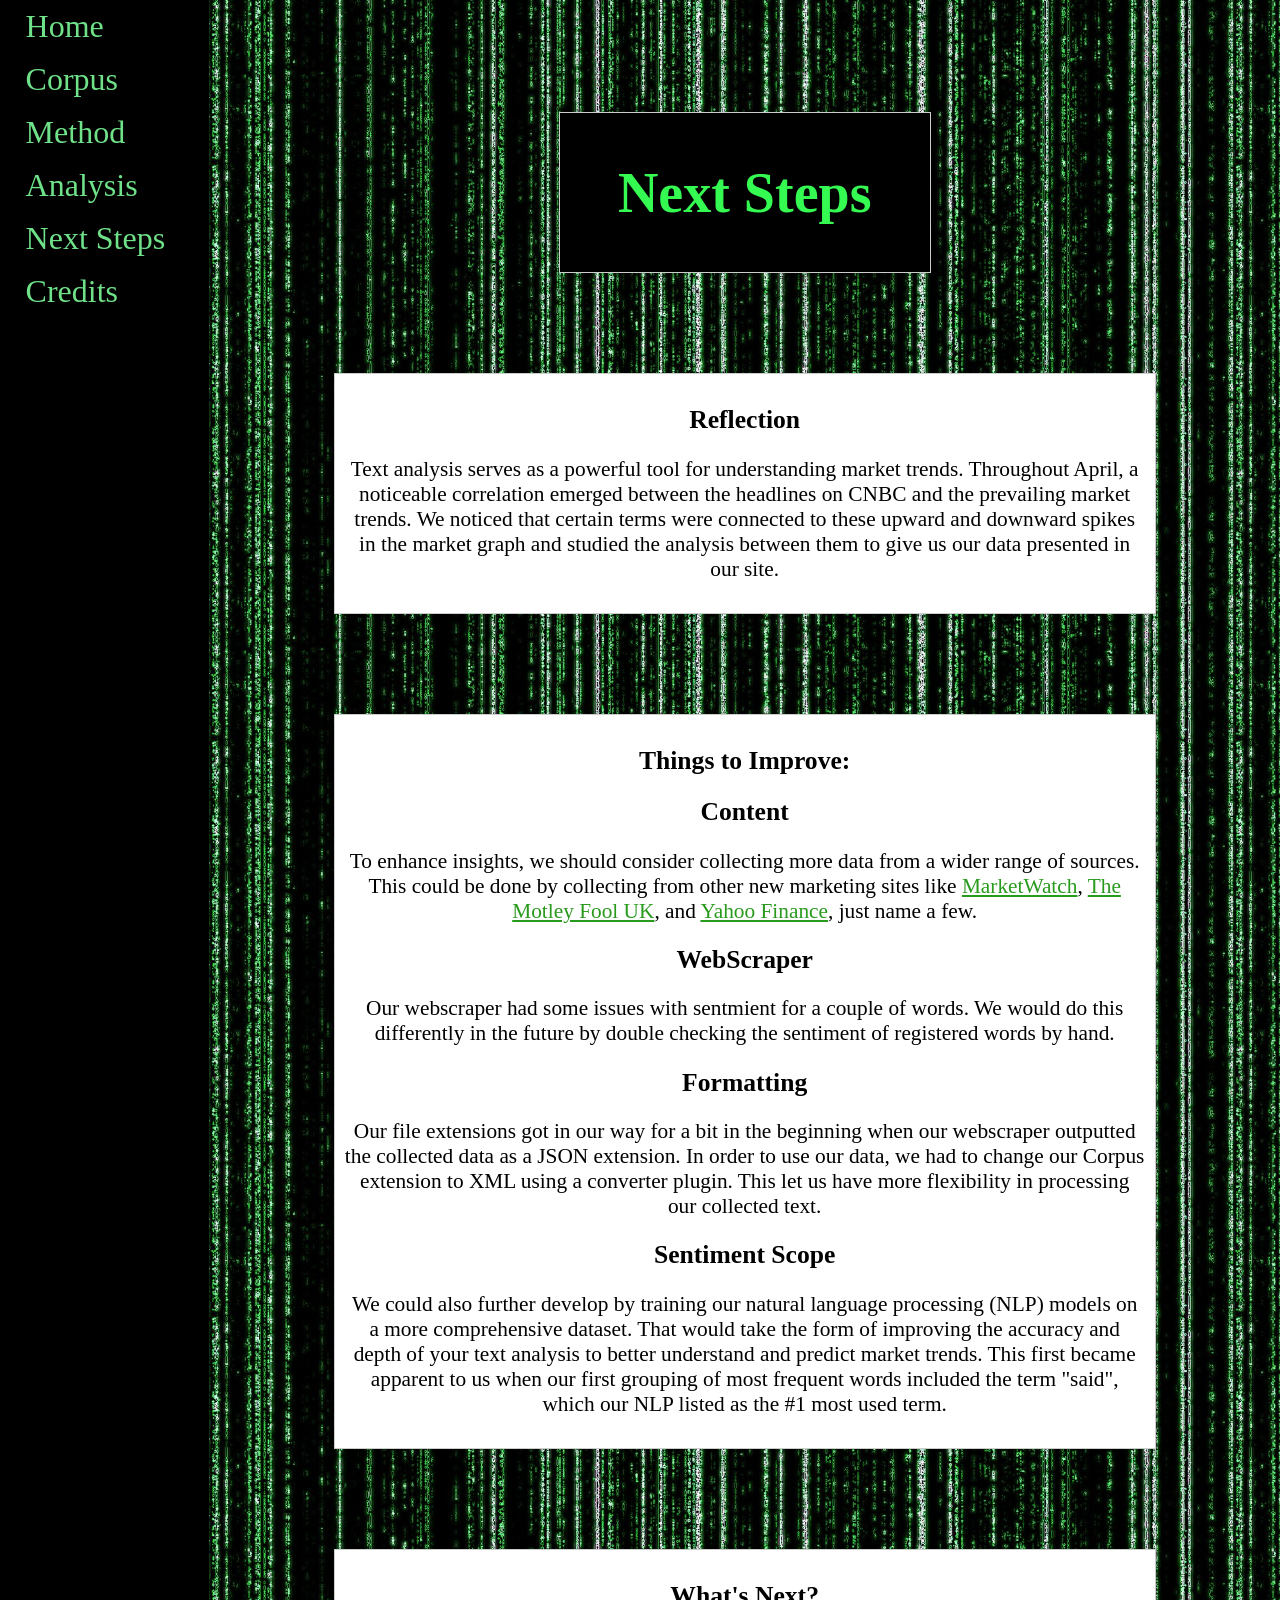
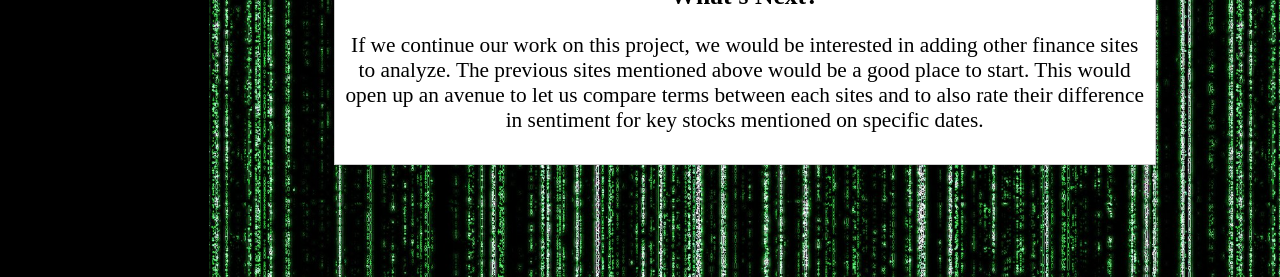
<file: docs/nextStep.html>
<!DOCTYPE html>
<html>
    <head>
        <title>Finance Sentiment Analysis</title>
        <meta charset="UTF-8" />
        <meta name="viewport" content="width=device-width, initial-scale=1.0" />
        <link rel="stylesheet" type="text/css" href="styling.css" />
        
    </head>
    <body>
        <div class="wrap">
            <div id="sidebar">
                <ul>
                    <li><a href="index.html">Home</a></li>
                    <li><a href="corpus.html">Corpus</a></li>
                    <li><a href="method.html">Method</a></li>
                    <li><a href="analysis.html">Analysis</a></li>
                    <li><a href="nextStep.html">Next Steps</a></li>
                    <li><a href="credit.html">Credits</a></li>
                </ul>
            </div>
            <div class = "content">
                <div class="headCont">                    
                    <h1 class="header">Next Steps</h1>
                </div>
                <div class="container">
                    <h2>Reflection</h2>
                    <p>
                        Text analysis serves as a powerful tool for understanding market trends. 
                        Throughout April, a noticeable correlation emerged between the headlines on CNBC and the prevailing market trends. 
                        We noticed that certain terms were connected to these upward and downward spikes in the market graph and studied the analysis between them to give us our data presented in our site. 
                    </p>
                </div>
                <div class="container">
                    <h2>Things to Improve:</h2>
                    <h2>Content</h2>
                    <p>To enhance insights, we should consider collecting more data from a wider range of sources. 
                        This could be done by collecting from other new marketing sites like <a href="https://www.marketwatch.com/">MarketWatch</a>, <a href="https://www.fool.co.uk/"> The Motley Fool UK</a>, and <a href="https://finance.yahoo.com/">Yahoo Finance</a>, just name a few.</p>
                    <h2>WebScraper</h2>
                    <p>Our webscraper had some issues with sentmient for a couple of words. We would do this differently in the future by double checking the sentiment of registered words by hand.</p>
                    <h2>Formatting</h2>
                    <p>Our file extensions got in our way for a bit in the beginning when our webscraper outputted the collected data as a JSON extension. In order to use our data, we had to change our Corpus extension to XML using a converter plugin. This let us have more flexibility in processing our collected text. </p>
                    <h2>Sentiment Scope</h2>
                    <p>We could also further develop by training our natural language processing (NLP) models on a more comprehensive dataset. 
                        That would take the form of improving the accuracy and depth of your text analysis to better understand and predict market trends. 
                        This first became apparent to us when our first grouping of most frequent words included the term "said", which our NLP listed as the #1 most used term.</p>
                </div>
                <div class="container">
                    <h2>What's Next?</h2>
                    <p>If we continue our work on this project, we would be interested in adding other finance sites to analyze. 
                        The previous sites mentioned above would be a good place to start. This would open up an avenue to let us compare terms between each sites and to also rate their difference in sentiment for key stocks mentioned on specific dates. </p>
                </div>
            </div>
        </div>
    </body>
</html>
</file>
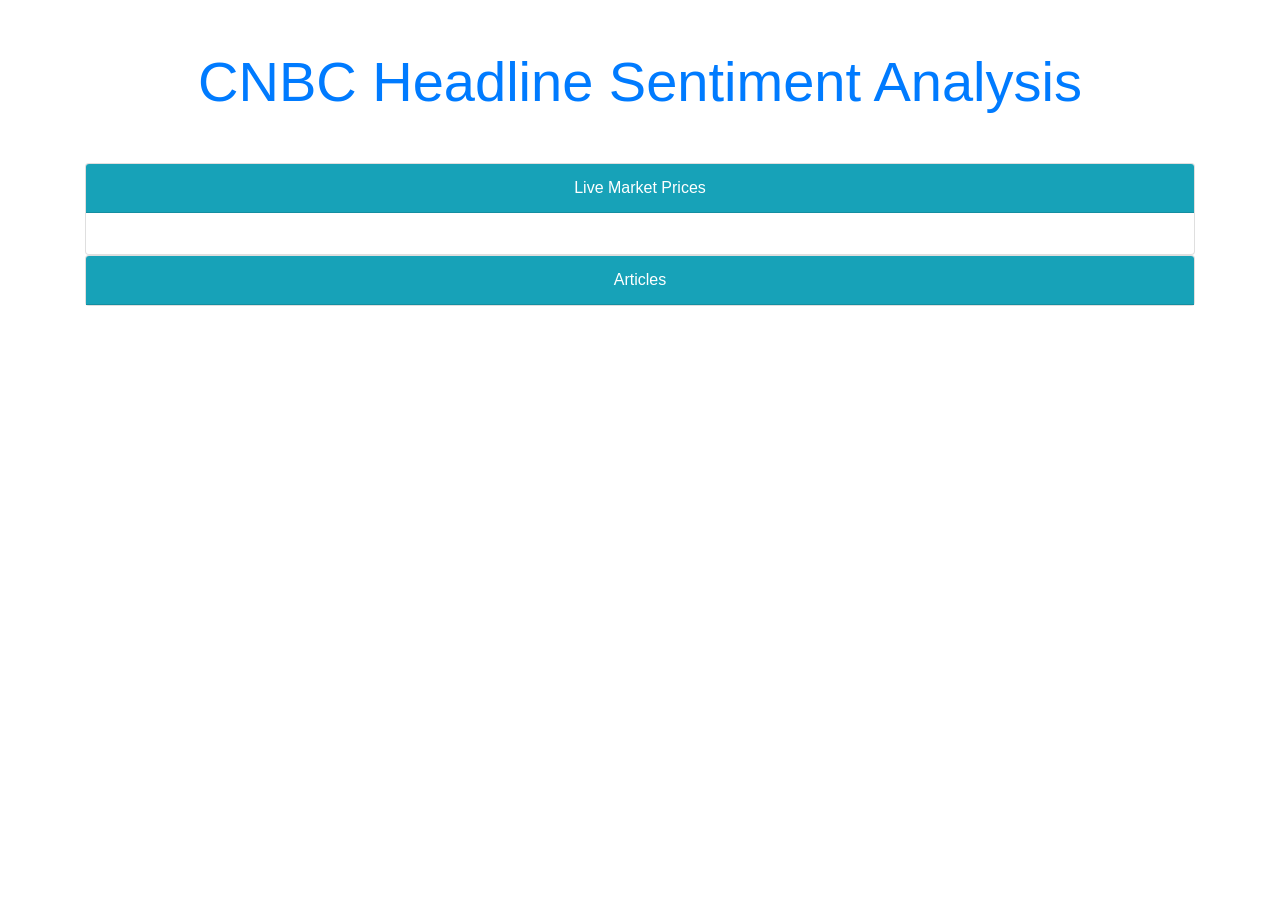
<file: Python/website.html>
<!DOCTYPE html>
<html lang="en">
<head>
  <!-- Include Bootstrap CSS -->
  <link rel="stylesheet" href="https://maxcdn.bootstrapcdn.com/bootstrap/4.0.0/css/bootstrap.min.css">
</head>
<body>
  <!-- Centered container for the section -->
  <div class="container text-center">
    <!-- Styled title with additional margins for spacing -->
    <h2 class="my-5 display-4 text-primary">CNBC Headline Sentiment Analysis</h2>

    <!-- Section for the live prices with a descriptive label -->
    <div class="card">
      <div class="card-header bg-info text-white">
        Live Market Prices
      </div>
      <div class="card-body">
        <div class="row justify-content-center">
          <!-- TradingView Widget for SPY -->
          <div class="tradingview-widget-container col-md-6">
            <div id="tradingview_ea0cd"></div>
            <script type="text/javascript" src="https://s3.tradingview.com/external-embedding/embed-widget-mini-symbol-overview.js" async>
            {
              "symbol": "AMEX:SPY",
              "width": "300",
              "height": "200",
              "locale": "en",
              "dateRange": "1d",
              "colorTheme": "light",
              "trendLineColor": "#37a6ef",
              "underLineColor": "rgba(55, 166, 239, 0.15)",
              "isTransparent": false,
              "autosize": false,
              "largeChartUrl": "https://www.tradingview.com/symbols/AMEX-SPY/"
            }
            </script>
          </div>

          <!-- TradingView Widget for QQQ -->
          <div class="tradingview-widget-container col-md-6">
            <div id="tradingview_ea0cd_qqq"></div>
            <script type="text/javascript" src="https://s3.tradingview.com/external-embedding/embed-widget-mini-symbol-overview.js" async>
            {
              "symbol": "NASDAQ:QQQ",
              "width": "300",
              "height": "200",
              "locale": "en",
              "dateRange": "1d",
              "colorTheme": "light",
              "trendLineColor": "#37a6ef",
              "underLineColor": "rgba(55, 166, 239, 0.15)",
              "isTransparent": false,
              "autosize": false,
              "largeChartUrl": "https://www.tradingview.com/symbols/NASDAQ-QQQ/"
            }
            </script>
          </div>
        </div>
      </div>
    </div>
    <div class="card">
      <div class="card-header bg-info text-white">
        Articles
      </div>
  </div>
  

  <!-- Include Bootstrap JS -->
  <script src="https://code.jquery.com/jquery-3.2.1.slim.min.js"></script>
  <script src="https://cdnjs.cloudflare.com/ajax/libs/popper.js/1.12.9/umd/popper.min.js"></script>
  <script src="https://maxcdn.bootstrapcdn.com/bootstrap/4.0.0/js/bootstrap.min.js"></script>
  <script src="get-articles.js"></script>
  
</body>
</html>
</file>
<file: docs/styling.css>
body 
{
  margin: 0;
  color: #000000;
  font-family: Roman, serif;
  font-size: 1vw;
}
p
{
    text-align:center;
    font-size: 16pt;
}
ul 
{
    list-style-type: none;
    margin: 0;
    padding: 0;
    position: fixed;
}
a 
{
  color: #289a1c;
}
li a 
{
    font-family: Georgia;
    font-size: 2.5vw;
    display: block;
    color: #6ee189;
    padding: 8px 0 8px 12px;
    text-decoration: none;
    padding-left:2vw;
    
}
li a:visited 
{
    background-color: #4CAF50;
    color: #FFFFFF;
}
li a:hover 
{
    background-color: #78cecb;
    color: #000000;
}
h1.header
{
    text-align:center;
    color:#35fa52;
    font-size:42pt;
}

h2
{
    text-align:center;
    font-size:2vw;
}
.wrap 
{
  display: flex;
  background-image: url("images/stockBck.jpg");
  background-repeat: repeat;
  background-position: center;
  background-size: 80%;
  background-attachment: scroll;
}

#sidebar 
{
  background-color: #000000;
  flex: 1;
  font-size: 1vw;
}

.content 
{
  flex: 5;
  padding: 12px;
}

.container 
{
  border: 1px solid #ccc;
  padding: 10px;
  margin: 100px auto; 
  background-color: #FFFFFF;
  max-width: 800px; 
}
.head 
{
  border: 1px solid #ccc;
  padding: 10px;
  margin: 100px auto;
  background-color: #000000;
  max-width: 700px; 
}
.headCont 
{
  border: 1px solid #ccc;
  padding: 10px;
  margin: 100px auto;
  background-color: #000000;
  max-width: 350px; 
}
img 
{
  width: 100%;
  max-width: 1000px;
  display: block;
  margin-left: auto;
  margin-right:auto;
}
img.logo 
{
  max-width: 300px;
  display: block;
  margin-left: auto;
  margin-right:auto;
}
img.git 
{
  width: 100%;
  max-width: 500px;
  display: block;
  margin-left: auto;
  margin-right:auto;
}
figcaption 
{
  font-size:small;
  margin-top: 2%;
  margin-bottom: 5%;
  color: #3b73f3;
  text-align: center;
  padding: 8px;
  border: 1px solid #ccc;
  margin: 20px auto; 
  background-color: #FFFFFF;
  max-width: 175px; 
}

.code-box 
{
  background-color: #f4f4f4;
  padding: 20px;
  border-radius: 5px;
  margin: 20px;
  overflow-y: scroll;
  overflow-x: scroll;
  max-height: 200px;
}

.code-box pre 
{
  white-space: pre-wrap;
}
</file>
